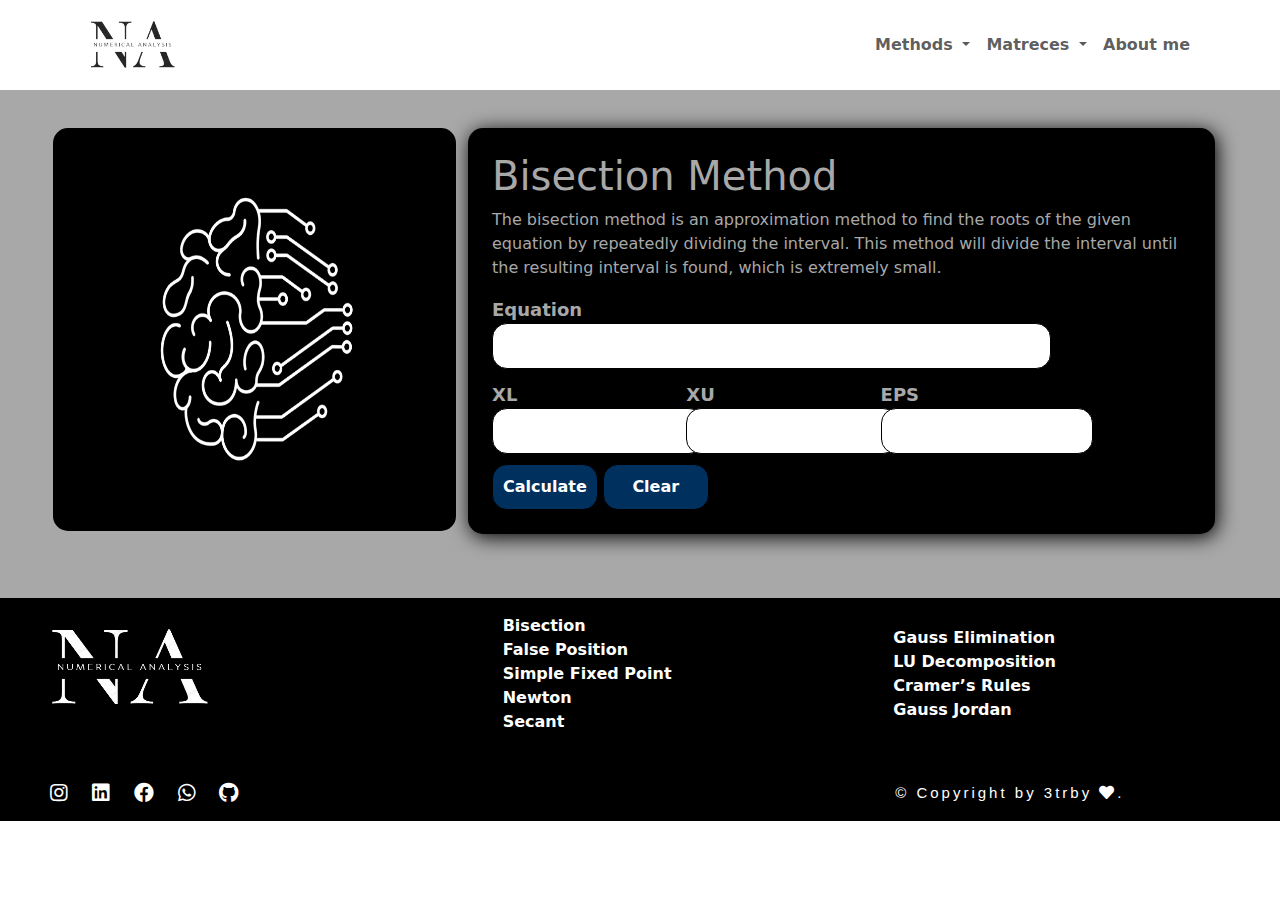
<file: Bisection.html>
<!DOCTYPE html>
<html lang="en">

<head>
  <meta charset='utf-8'>
  <meta http-equiv='X-UA-Compatible' content='IE=edge'>
  <meta name='viewport' content='width=device-width, initial-scale=1'>
  <!-- favIcon -->
  <link rel="icon" href="imgs/logo(4).png" type="image/x-icon">
  <!-- main css link -->
  <link rel="stylesheet" href="css/style.css">
  <!-- icons link-->
  <link rel="stylesheet" href="css/all.css">
  <!-- bootstrap link -->
  <link rel="stylesheet" href="css/bootstrap.min.css">
  <!-- titel for page -->
  <title>Bisection</title>
</head>

<body>

  <!-- Navbar -->

  <nav class="navbar navbar-expand-lg navbar-light py-0" id="mainNav">
    <div class="nav container ">
      <a class="navbar-brand" href="index.html"><img src="imgs/logo (3).png" alt=""></a>
      <button class="navbar-toggler navbar-toggler-right" type="button" data-bs-toggle="collapse"
        data-bs-target="#navbarResponsive" aria-controls="navbarResponsive" aria-expanded="false"
        aria-label="Toggle navigation"><span class="navbar-toggler-icon"></span></button>
      <div class="collapse navbar-collapse" id="navbarResponsive">
        <ul class="navbar-nav ms-auto my-2 my-lg-0 fw-bold">
          <li class="nav-item dropdown">
            <a class="nav-link dropdown-toggle" href="#" role="button" data-bs-toggle="dropdown" aria-expanded="false">
              Methods
            </a>
            <ul class="dropdown-menu">
              <li><a class="dropdown-item " href="Bisection.html">Bisection</a></li>
              <li>
                <hr class="dropdown-divider">
              </li>
              <li><a class="dropdown-item" href="False Position.html">False Position</a></li>
              <li>
                <hr class="dropdown-divider">
              </li>
              <li><a class="dropdown-item" href="fixed point .html">Simple Fixed Point</a></li>
              <li>
                <hr class="dropdown-divider">
              </li>
              <li><a class="dropdown-item" href="Newton.html">Newton</a></li>
              <li>
                <hr class="dropdown-divider">
              </li>
              <li><a class="dropdown-item" href="Secant Method.html">Secant</a></li>
            </ul>
          </li>
          <li class="nav-item dropdown">
            <a class="nav-link dropdown-toggle" href="#" role="button" data-bs-toggle="dropdown" aria-expanded="false">
              Matreces
            </a>
            <ul class="dropdown-menu">
              <li><a class="dropdown-item " href="gaussian-elimination.html">Gauss Elimination</a></li>
              <li>
                <hr class="dropdown-divider">
              </li>
              <li><a class="dropdown-item" href="gaussJordan.html">Gauss Jordan</a></li>
              <li>
                <hr class="dropdown-divider">
              </li>
              <li><a class="dropdown-item" href="LUdecomposition.html">Lu Decomposition</a></li>
              <li>
                <hr class="dropdown-divider">
              </li>
              <li><a class="dropdown-item" href="cramer.html">Cramer</a></li>
            </ul>
          </li>
          <li class="nav-item"><a class="nav-link" href="me.html">About me</a></li>
        </ul>
      </div>
    </div>
  </nav>

  <!-- input valus section -->

  <section class="bisectionSec">
    <div class="row w-100  justify-content-center ">
      <div class="col-sm-4" style="text-align: center;">
        <img class="bran" src="imgs/brain2.gif">
      </div>
      <div class="col-md-7 p-4 bimethod bg-black">
        <h1>Bisection Method</h1>
        <p>The bisection method is an approximation method to find the roots of the given equation by repeatedly
          dividing the interval. This method will divide the interval until the resulting interval is found,
          which is
          extremely small.</p>
        <div class="biform">
          <div class="einput">
            <label for="equation" class="equation">Equation</label>
            <input type="text" name="equation" id="equation" required>
          </div>
          <div class="row row-cols-md-3">
            <div class="col ">
              <label for="xl" id="label-xl">XL</label>
              <input class="" type="text" name="xl" id="xl" required>
            </div>
            <div class=" col">
              <label for="xu" id="label-xu">XU</label>
              <input type="text" name="xu" id="xu" required>
            </div>
            <div class="col ">
              <label for="eps" id="label-eps">EPS</label>
              <input type="text" name="esp" id="esp" required>
            </div>
          </div>
          <div class="formBtn">
            <button value="calculate" id="btn"> Calculate</button>
            <button value="Clear" id="clear">Clear</button>
          </div>
        </div>
      </div>
    </div>
  </section>

  <!-- print result section -->

  <section class="tablesec text-center" id="middle">
    <div class=" w-75 h-50   m-auto">
      <table class="table">
        <tr>
          <th>i</th>
          <th>xl</th>
          <th>f(xl)</th>
          <th>xu</th>
          <th>f(xu)</th>
          <th>xr</th>
          <th>f(xr)</th>
          <th>error</th>
        </tr>
        <tr>
          <td class="iteration">1</td>
          <td></td>
          <td></td>
          <td></td>
          <td></td>
          <td></td>
          <td></td>
          <td></td>

        </tr>
        <tr>
          <td class="iteration">2</td>
          <td></td>
          <td></td>
          <td></td>
          <td></td>
          <td></td>
          <td></td>
          <td></td>
        </tr>
        <tr>
          <td class="iteration">3</td>
          <td></td>
          <td></td>
          <td></td>
          <td></td>
          <td></td>
          <td></td>
          <td></td>
        </tr>
        <tr>
          <td class="iteration">4</td>
          <td></td>
          <td></td>
          <td></td>
          <td></td>
          <td></td>
          <td></td>
          <td></td>
        </tr>
        <tr>
          <td class="iteration">5</td>
          <td></td>
          <td></td>
          <td></td>
          <td></td>
          <td></td>
          <td></td>
          <td></td>
        </tr>
        <tr>
          <td class="iteration">6</td>
          <td></td>
          <td></td>
          <td></td>
          <td></td>
          <td></td>
          <td></td>
          <td></td>
        </tr>
        <tr>
          <td class="iteration">7</td>
          <td></td>
          <td></td>
          <td></td>
          <td></td>
          <td></td>
          <td></td>
          <td></td>
        </tr>
        <tr>
          <td class="iteration">8</td>
          <td></td>
          <td></td>
          <td></td>
          <td></td>
          <td></td>
          <td></td>
          <td></td>
        </tr>

      </table>
    </div>
    <h3 class="the-root py-5 text-black m-auto">The Root = </h3>
  </section>

  <!-- Footer -->

  <footer class="footer ">
    <div class="row m-0 fw-bold ">
      <div class="col ">
        <a href="index.html"><img src="imgs/logo(4).png" class="NAimg "></a>
      </div>
      <div class="col-8">
        <div class="row m-0 align-items-center">
          <div class="col p-3 ms-5">
            <p class="desc">
              <a href="Bisection.html">Bisection</a><br>
              <a href="False Position.html">False Position</a><br>
              <a href="fixed point .html">Simple Fixed Point</a><br>
              <a href="Newton.html">Newton</a><br>
              <a href="Secant Method.html">Secant</a>
            </p>
          </div>
          <div class="col p-3">
            <p class="desc">
              <a href="gaussian-elimination.html">Gauss Elimination</a><br>
              <a href="LUdecomposition.html">LU Decomposition</a><br>
              <a href="cramer.html">Cramer’s Rules</a><br>
              <a href="gaussJordan.html">Gauss Jordan</a><br>
            </p>
          </div>
        </div>
      </div>
    </div>
  </footer>

  <!-- copyright  -->

  <div class="footer-section">
    <div class="container2">
      <div class="all-footer">

        <div class="footer-copyright row m-0 align-items-center justify-content-evenly">
          
          <div class="col social-links">
            <a href="https://www.instagram.com/mahmoud66__?utm_source=qr"><i class="fab fa-instagram"></i></a>
            <a
              href="https://www.linkedin.com/in/mahmoud-alatrby-296777254?utm_source=share&utm_campaign=share_via&utm_content=profile&utm_medium=ios_app"><i
                class="fab fa-linkedin"></i></a>
            <a href="https://www.facebook.com/malatrbi.uwk?mibextid=LQQJ4d"><i class="fab fa-facebook"></i></a>
            <a href="https://wa.me/message/YWHLDTZZXFK3M1?src=qr"><i class="fab fa-whatsapp"></i></a>
            <a href="https://github.com/mahmoudalatrbi"><i class="fab fa-github"></i></a>
          </div>

          <div class="col copyright">

            © Copyright by

            <a href="tel:01069555970">
              3trby <i class="fa fa-heart"></i>.
            </a>

          </div>
        </div>
      </div>
    </div>
  </div>


  <!-- scripts links -->

  <script src="js/bootstrap.bundle.min.js"></script>
  <script src='js/jquery-3.6.4.min.js'></script>
  <script src='Bisection_method.js'></script>
</body>

</html>
</file>
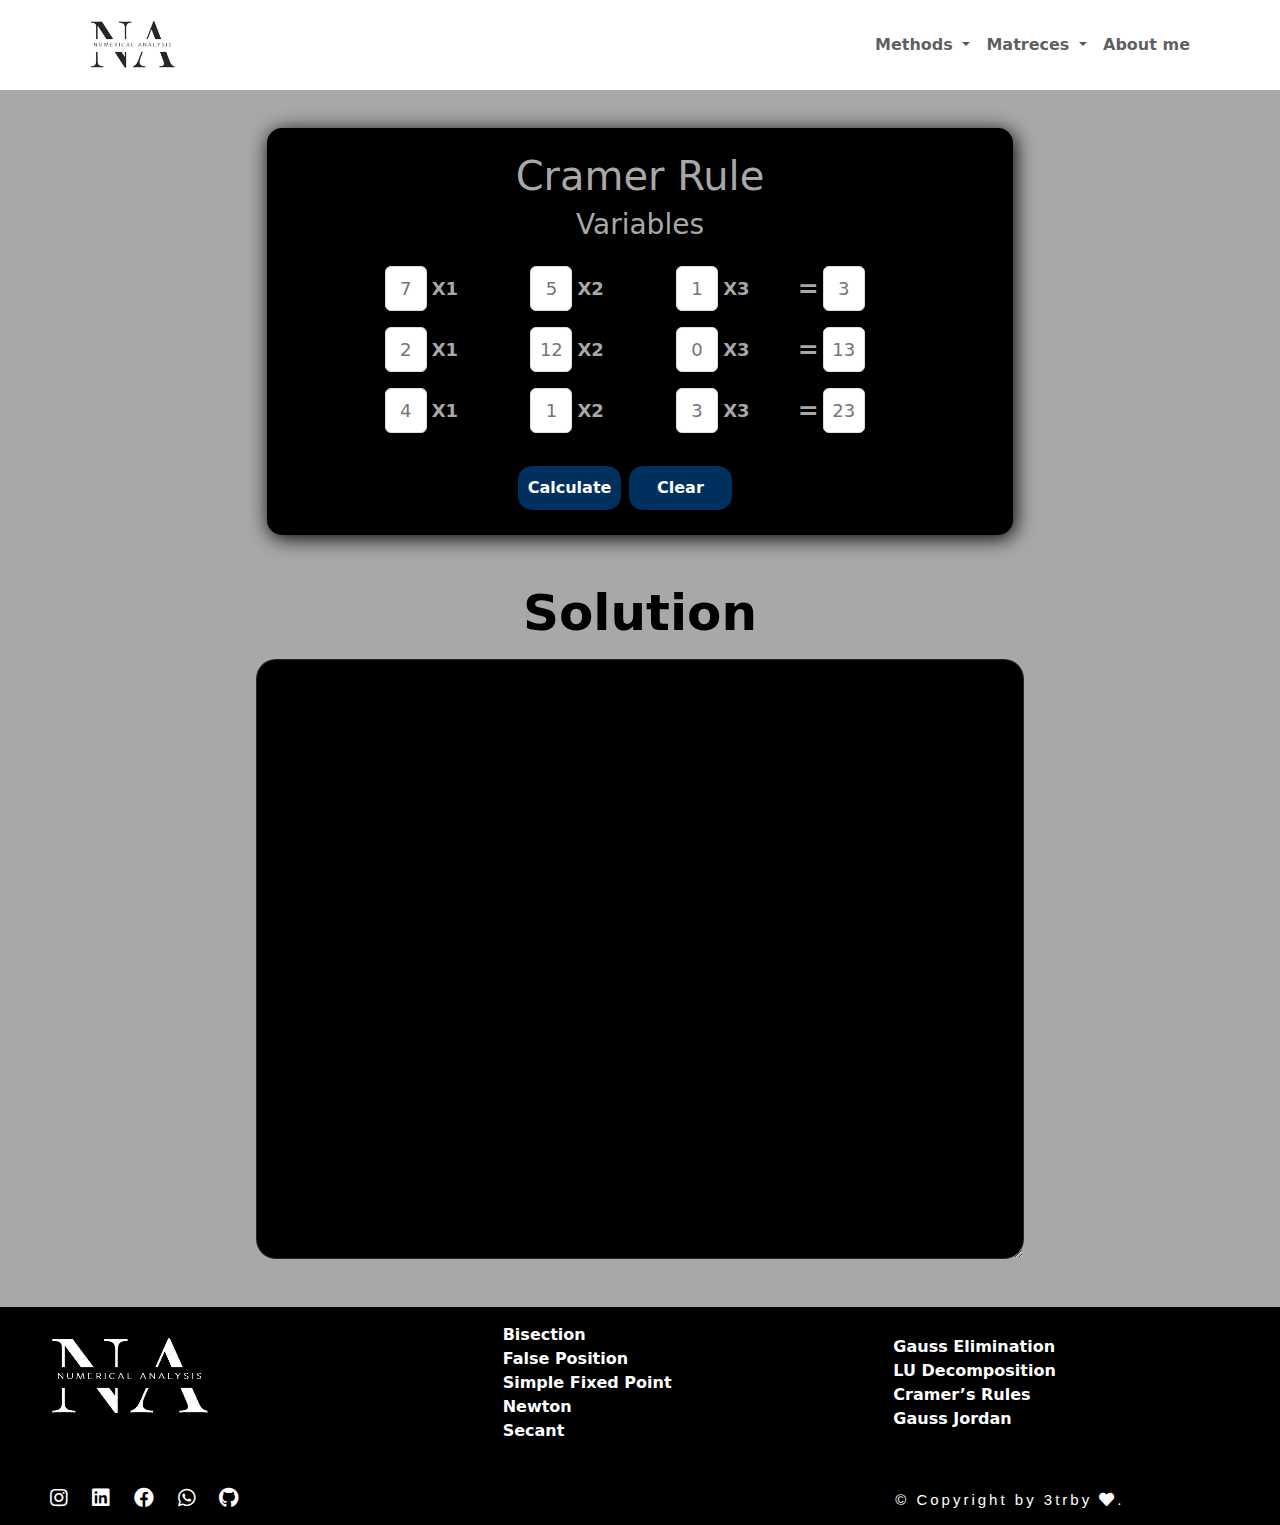
<file: cramer.html>
<html>

<head>
    <meta charset='utf-8'>
    <meta http-equiv='X-UA-Compatible' content='IE=edge'>
    <meta name='viewport' content='width=device-width, initial-scale=1'>
    <!-- favIcon -->
    <link rel="icon" href="imgs/logo(4).png" type="image/x-icon">
    <!-- main css link -->
    <link rel="stylesheet" href="css/style.css">
    <!-- icons link-->
    <link rel="stylesheet" href="css/all.css">
    <!-- bootstrap link -->
    <link rel="stylesheet" href="css/bootstrap.min.css">
    <!-- titel for page -->
    <title>Cramer</title>
</head>

<body>

    <!-- Navbar -->

    <nav class="navbar navbar-expand-lg navbar-light py-0" id="mainNav">
        <div class="nav container ">
          <a class="navbar-brand" href="index.html"><img src="imgs/logo (3).png" alt=""></a>
          <button class="navbar-toggler navbar-toggler-right" type="button" data-bs-toggle="collapse"
            data-bs-target="#navbarResponsive" aria-controls="navbarResponsive" aria-expanded="false"
            aria-label="Toggle navigation"><span class="navbar-toggler-icon"></span></button>
          <div class="collapse navbar-collapse" id="navbarResponsive">
            <ul class="navbar-nav ms-auto my-2 my-lg-0 fw-bold">
              <li class="nav-item dropdown">
                <a class="nav-link dropdown-toggle" href="#" role="button" data-bs-toggle="dropdown" aria-expanded="false">
                  Methods
                </a>
                <ul class="dropdown-menu">
                  <li><a class="dropdown-item " href="Bisection.html">Bisection</a></li>
                  <li>
                    <hr class="dropdown-divider">
                  </li>
                  <li><a class="dropdown-item" href="False Position.html">False Position</a></li>
                  <li>
                    <hr class="dropdown-divider">
                  </li>
                  <li><a class="dropdown-item" href="fixed point .html">Simple Fixed Point</a></li>
                  <li>
                    <hr class="dropdown-divider">
                  </li>
                  <li><a class="dropdown-item" href="Newton.html">Newton</a></li>
                  <li>
                    <hr class="dropdown-divider">
                  </li>
                  <li><a class="dropdown-item" href="Secant Method.html">Secant</a></li>
                </ul>
              </li>
              <li class="nav-item dropdown">
                <a class="nav-link dropdown-toggle" href="#" role="button" data-bs-toggle="dropdown" aria-expanded="false">
                  Matreces
                </a>
                <ul class="dropdown-menu">
                  <li><a class="dropdown-item " href="gaussian-elimination.html">Gauss Elimination</a></li>
                  <li>
                    <hr class="dropdown-divider">
                  </li>
                  <li><a class="dropdown-item" href="gaussJordan.html">Gauss Jordan</a></li>
                  <li>
                    <hr class="dropdown-divider">
                  </li>
                  <li><a class="dropdown-item" href="LUdecomposition.html">Lu Decomposition</a></li>
                  <li>
                    <hr class="dropdown-divider">
                  </li>
                  <li><a class="dropdown-item" href="cramer.html">Cramer</a></li>
                </ul>
              </li>
              <li class="nav-item"><a class="nav-link" href="me.html">About me</a></li>
            </ul>
          </div>
        </div>
      </nav>    

    <!-- input values section -->

    <section class="bisectionSec pb-5" id="container">
        <div class="col-md-7 p-4  bimethod bg-black m-auto text-center">
            <h1>Cramer Rule</h1>
            <h3>Variables</h3>
            <div class="biform mt-4 m-auto">
                <form id="master">
                    <div class="row  mb-3 row-cols-md-4 align-items-center">
                        <div class="col ginput">
                            <input id="a00" class="" placeholder="7">
                            <label>X1</label>
                        </div>
                        <div class="col ginput">
                            <input id="a01" class="" placeholder="5">
                            <label>X2</label>
                        </div>
                        <div class="col ginput">
                            <input id="a02" class="" placeholder="1">
                            <label>X3</label>
                        </div>
                        <div class="col ginput">
                            <div class="ediv d-flex  align-items-center">
                                <label>=</label>
                                <input id="a03" placeholder="3">
                            </div>
                        </div>
                    </div>
                    <div class="row  mb-3 row-cols-md-4 align-items-center">
                        <div class="col ginput">
                            <input id="a10" class="" placeholder="2">
                            <label>X1</label>
                        </div>
                        <div class="col ginput">
                            <input id="a11" class="" placeholder="12">
                            <label>X2</label>
                        </div>
                        <div class="col ginput">
                            <input id="a12" class="" placeholder="0">
                            <label>X3</label>
                        </div>
                        <div class="col ginput">
                            <div class="ediv d-flex  align-items-center">
                                <label>=</label>
                                <input id="a13" placeholder="13">
                            </div>
                        </div>
                    </div>
                    <div class="row  mb-3 row-cols-md-4 align-items-center">
                        <div class="col ginput">

                            <input id="a20" class="" placeholder="4">
                            <label>X1</label>
                        </div>
                        <div class="col ginput">
                            <input id="a21" class="" placeholder="1">
                            <label>X2</label>
                        </div>
                        <div class="col ginput">
                            <input id="a22" class="" placeholder="3">
                            <label>X3</label>
                        </div>
                        <div class="col ginput">
                            <div class="ediv d-flex  align-items-center">
                                <label>=</label>
                                <input id="a23" placeholder="23">
                            </div>
                        </div>
                    </div>
                </form>
                <div id="masterMethod" class="formBtn pt-3">
                    <button onclick="setup(2)" id="cramersRuleBtn" class="button">Calculate</button>
                    <button value="Clear" id="clear">Clear</button>
                </div>
            </div>
        </div>
    </section>

    <!-- print result section -->

    <section class="tablesec  pb-5 m-auto fw-bold">
        <h1 class="solution text-black text-center mb-3">Solution</h1>
        <textarea disabled id="resultText" class="soldiv bg-black "></textarea>
    </section>

    <!-- footer -->

    <footer class="footer ">
        <div class="row m-0 fw-bold ">
            <div class="col ">
                <a href="index.html"><img src="imgs/logo(4).png" class="NAimg "></a>
            </div>
            <div class="col-8">
                <div class="row m-0 align-items-center">
                    <div class="col p-3 ms-5">
                        <p class="desc">
                            <a href="Bisection.html">Bisection</a><br>
                            <a href="False Position.html">False Position</a><br>
                            <a href="fixed point .html">Simple Fixed Point</a><br>
                            <a href="Newton.html">Newton</a><br>
                            <a href="Secant Method.html">Secant</a>
                        </p>
                    </div>
                    <div class="col p-3">
                        <p class="desc">
                            <a href="gaussian-elimination.html">Gauss Elimination</a><br>
                            <a href="LUdecomposition.html">LU Decomposition</a><br>
                            <a href="cramer.html">Cramer’s Rules</a><br>
                            <a href="gaussJordan.html">Gauss Jordan</a><br>
                        </p>
                    </div>
                </div>
            </div>
        </div>
    </footer>

<!-- copyright  -->

<div class="footer-section">
    <div class="container2">
      <div class="all-footer">

        <div class="footer-copyright row m-0 align-items-center justify-content-evenly">
          
          <div class="col social-links">
            <a href="https://www.instagram.com/mahmoud66__?utm_source=qr"><i class="fab fa-instagram"></i></a>
            <a
              href="https://www.linkedin.com/in/mahmoud-alatrby-296777254?utm_source=share&utm_campaign=share_via&utm_content=profile&utm_medium=ios_app"><i
                class="fab fa-linkedin"></i></a>
            <a href="https://www.facebook.com/malatrbi.uwk?mibextid=LQQJ4d"><i class="fab fa-facebook"></i></a>
            <a href="https://wa.me/message/YWHLDTZZXFK3M1?src=qr"><i class="fab fa-whatsapp"></i></a>
            <a href="https://github.com/mahmoudalatrbi"><i class="fab fa-github"></i></a>
          </div>

          <div class="col copyright">

            © Copyright by

            <a href="tel:01069555970">
              3trby <i class="fa fa-heart"></i>.
            </a>

          </div>
        </div>
      </div>
    </div>
  </div>

    <!-- scripts links -->

    <script src="js/bootstrap.bundle.min.js"></script>
    <script src="js/jquery-3.6.4.min.js"></script>
    <script src="math.js"></script>
    <script src="js/main.js"></script>

</body>

</html>
</file>
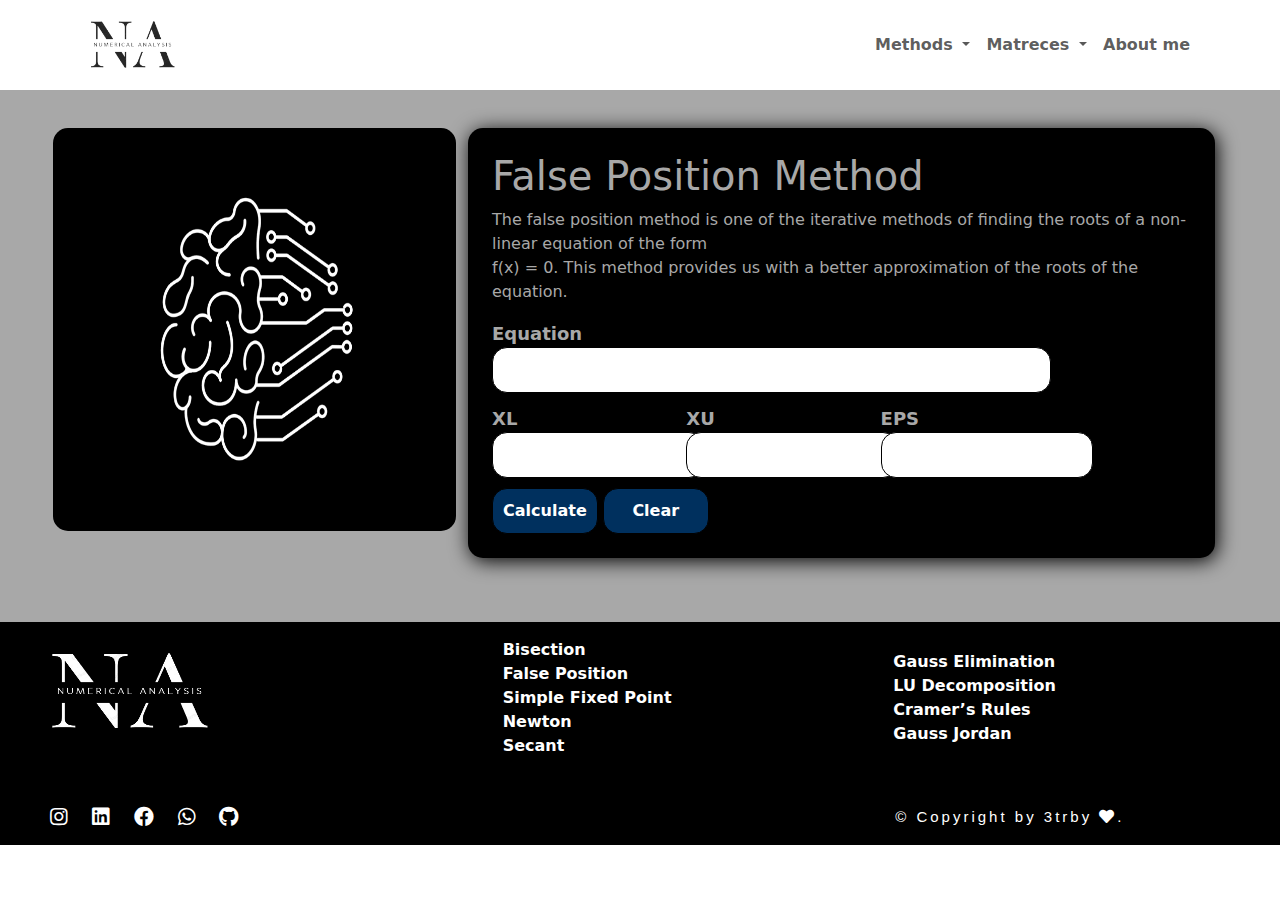
<file: False Position.html>
<!DOCTYPE html>
<html>

<head>
    <meta charset='utf-8'>
    <meta http-equiv='X-UA-Compatible' content='IE=edge'>
    <meta name='viewport' content='width=device-width, initial-scale=1'>
    <!-- favIcon -->
    <link rel="icon" href="imgs/logo(4).png" type="image/x-icon">
    <!-- main css file -->
    <link rel="stylesheet" href="css/style.css">
    <!-- icon file -->
    <link rel="stylesheet" href="css/all.css">
    <!-- bootstrap file -->
    <link rel="stylesheet" href="css/bootstrap.min.css">
    <!-- page titel -->
    <title>False Position</title>
</head>

<body>

    <!-- Navbar -->

    <nav class="navbar navbar-expand-lg navbar-light py-0" id="mainNav">
        <div class="nav container ">
          <a class="navbar-brand" href="index.html"><img src="imgs/logo (3).png" alt=""></a>
          <button class="navbar-toggler navbar-toggler-right" type="button" data-bs-toggle="collapse"
            data-bs-target="#navbarResponsive" aria-controls="navbarResponsive" aria-expanded="false"
            aria-label="Toggle navigation"><span class="navbar-toggler-icon"></span></button>
          <div class="collapse navbar-collapse" id="navbarResponsive">
            <ul class="navbar-nav ms-auto my-2 my-lg-0 fw-bold">
              <li class="nav-item dropdown">
                <a class="nav-link dropdown-toggle" href="#" role="button" data-bs-toggle="dropdown" aria-expanded="false">
                  Methods
                </a>
                <ul class="dropdown-menu">
                  <li><a class="dropdown-item " href="Bisection.html">Bisection</a></li>
                  <li>
                    <hr class="dropdown-divider">
                  </li>
                  <li><a class="dropdown-item" href="False Position.html">False Position</a></li>
                  <li>
                    <hr class="dropdown-divider">
                  </li>
                  <li><a class="dropdown-item" href="fixed point .html">Simple Fixed Point</a></li>
                  <li>
                    <hr class="dropdown-divider">
                  </li>
                  <li><a class="dropdown-item" href="Newton.html">Newton</a></li>
                  <li>
                    <hr class="dropdown-divider">
                  </li>
                  <li><a class="dropdown-item" href="Secant Method.html">Secant</a></li>
                </ul>
              </li>
              <li class="nav-item dropdown">
                <a class="nav-link dropdown-toggle" href="#" role="button" data-bs-toggle="dropdown" aria-expanded="false">
                  Matreces
                </a>
                <ul class="dropdown-menu">
                  <li><a class="dropdown-item " href="gaussian-elimination.html">Gauss Elimination</a></li>
                  <li>
                    <hr class="dropdown-divider">
                  </li>
                  <li><a class="dropdown-item" href="gaussJordan.html">Gauss Jordan</a></li>
                  <li>
                    <hr class="dropdown-divider">
                  </li>
                  <li><a class="dropdown-item" href="LUdecomposition.html">Lu Decomposition</a></li>
                  <li>
                    <hr class="dropdown-divider">
                  </li>
                  <li><a class="dropdown-item" href="cramer.html">Cramer</a></li>
                </ul>
              </li>
              <li class="nav-item"><a class="nav-link" href="me.html">About me</a></li>
            </ul>
          </div>
        </div>
      </nav>    

    <!-- input values section -->

    <section class="bisectionSec">
        <div class="row w-100 justify-content-center ">
            <div class="col-sm-4">
                <img class="bran" src="imgs/brain2.gif">
            </div>
            <div class="col-md-7 p-4 bimethod bg-black justify-content-center">
                <h1>False Position Method</h1>
                <p>The false position method is one of the iterative methods of finding the roots of a non-linear
                    equation of the form <br>
                    f(x) = 0. This method provides us with a better approximation of the roots of the equation.</p>
                <div class="biform">
                    <div class="einput">
                        <label for="equation" class="equation">Equation</label>
                        <input type="text" name="equation" id="equation" required>
                    </div>
                    <div class="row row-cols-md-3">
                        <div class="col ">
                            <label for="xl" id="label-xl">XL</label>
                            <input class="" type="text" name="xl" id="xl" required>
                        </div>
                        <div class=" col">
                            <label for="xu" id="label-xu">XU</label>
                            <input type="text" name="xu" id="xu" required>
                        </div>
                        <div class="col ">
                            <label for="eps" id="label-eps">EPS</label>
                            <input type="text" name="esp" id="esp" required>
                        </div>
                    </div>
                    <div class="formBtn">
                        <button value="calculate" id="btn"> Calculate</button>
                        <button value="Clear" id="clear">Clear</button>
                    </div>
                </div>
            </div>
        </div>
    </section>

    <!-- print result section -->

    <section class="tablesec text-center" id="middle">
        <div class=" w-75 h-50   m-auto">
            <table class="table">
                <tr>
                    <th>i</th>
                    <th>xl</th>
                    <th>f(xl)</th>
                    <th>xu</th>
                    <th>f(xu)</th>
                    <th>xr</th>
                    <th>f(xr)</th>
                    <th>error</th>
                </tr>
                <tr>
                    <td class="iteration">1</td>
                    <td></td>
                    <td></td>
                    <td></td>
                    <td></td>
                    <td></td>
                    <td></td>
                    <td></td>
                </tr>
                <tr>
                    <td class="iteration">2</td>
                    <td></td>
                    <td></td>
                    <td></td>
                    <td></td>
                    <td></td>
                    <td></td>
                    <td></td>
                </tr>
                <tr>
                    <td class="iteration">3</td>
                    <td></td>
                    <td></td>
                    <td></td>
                    <td></td>
                    <td></td>
                    <td></td>
                    <td></td>
                </tr>
                <tr>
                    <td class="iteration">4</td>
                    <td></td>
                    <td></td>
                    <td></td>
                    <td></td>
                    <td></td>
                    <td></td>
                    <td></td>
                </tr>
                <tr>
                    <td class="iteration">5</td>
                    <td></td>
                    <td></td>
                    <td></td>
                    <td></td>
                    <td></td>
                    <td></td>
                    <td></td>
                </tr>
                <tr>
                    <td class="iteration">6</td>
                    <td></td>
                    <td></td>
                    <td></td>
                    <td></td>
                    <td></td>
                    <td></td>
                    <td></td>
                </tr>
                <tr>
                    <td class="iteration">7</td>
                    <td></td>
                    <td></td>
                    <td></td>
                    <td></td>
                    <td></td>
                    <td></td>
                    <td></td>
                </tr>
                <tr>
                    <td class="iteration">8</td>
                    <td></td>
                    <td></td>
                    <td></td>
                    <td></td>
                    <td></td>
                    <td></td>
                    <td></td>
                </tr>
            </table>
        </div>
        <h3 class="the-root py-5 text-black m-auto">The Root = </h3>
    </section>

    <!-- Footer -->

    <footer class="footer ">
        <div class="row m-0 fw-bold ">
            <div class="col ">
                <a href="index.html"><img src="imgs/logo(4).png" class="NAimg "></a>
            </div>
            <div class="col-8">
                <div class="row m-0 align-items-center">
                    <div class="col p-3 ms-5">
                        <p class="desc">
                            <a href="Bisection.html">Bisection</a><br>
                            <a href="False Position.html">False Position</a><br>
                            <a href="fixed point .html">Simple Fixed Point</a><br>
                            <a href="Newton.html">Newton</a><br>
                            <a href="Secant Method.html">Secant</a>
                        </p>
                    </div>
                    <div class="col p-3">
                        <p class="desc">
                            <a href="gaussian-elimination.html">Gauss Elimination</a><br>
                            <a href="LUdecomposition.html">LU Decomposition</a><br>
                            <a href="cramer.html">Cramer’s Rules</a><br>
                            <a href="gaussJordan.html">Gauss Jordan</a><br>
                        </p>
                    </div>

                </div>
            </div>
        </div>
    </footer>

<!-- copyright  -->

<div class="footer-section">
    <div class="container2">
      <div class="all-footer">

        <div class="footer-copyright row m-0 align-items-center justify-content-evenly">
          
          <div class="col social-links">
            <a href="https://www.instagram.com/mahmoud66__?utm_source=qr"><i class="fab fa-instagram"></i></a>
            <a
              href="https://www.linkedin.com/in/mahmoud-alatrby-296777254?utm_source=share&utm_campaign=share_via&utm_content=profile&utm_medium=ios_app"><i
                class="fab fa-linkedin"></i></a>
            <a href="https://www.facebook.com/malatrbi.uwk?mibextid=LQQJ4d"><i class="fab fa-facebook"></i></a>
            <a href="https://wa.me/message/YWHLDTZZXFK3M1?src=qr"><i class="fab fa-whatsapp"></i></a>
            <a href="https://github.com/mahmoudalatrbi"><i class="fab fa-github"></i></a>
          </div>

          <div class="col copyright">

            © Copyright by

            <a href="tel:01069555970">
              3trby <i class="fa fa-heart"></i>.
            </a>

          </div>
        </div>
      </div>
    </div>
  </div>

    <!-- scripts link -->

    <script src="js/bootstrap.bundle.min.js"></script>
    <script src='js/jquery-3.6.4.min.js'></script>
    <script src='math.js'></script>
    <script src='FalsePosition.js'></script>
</body>

</html>
</file>
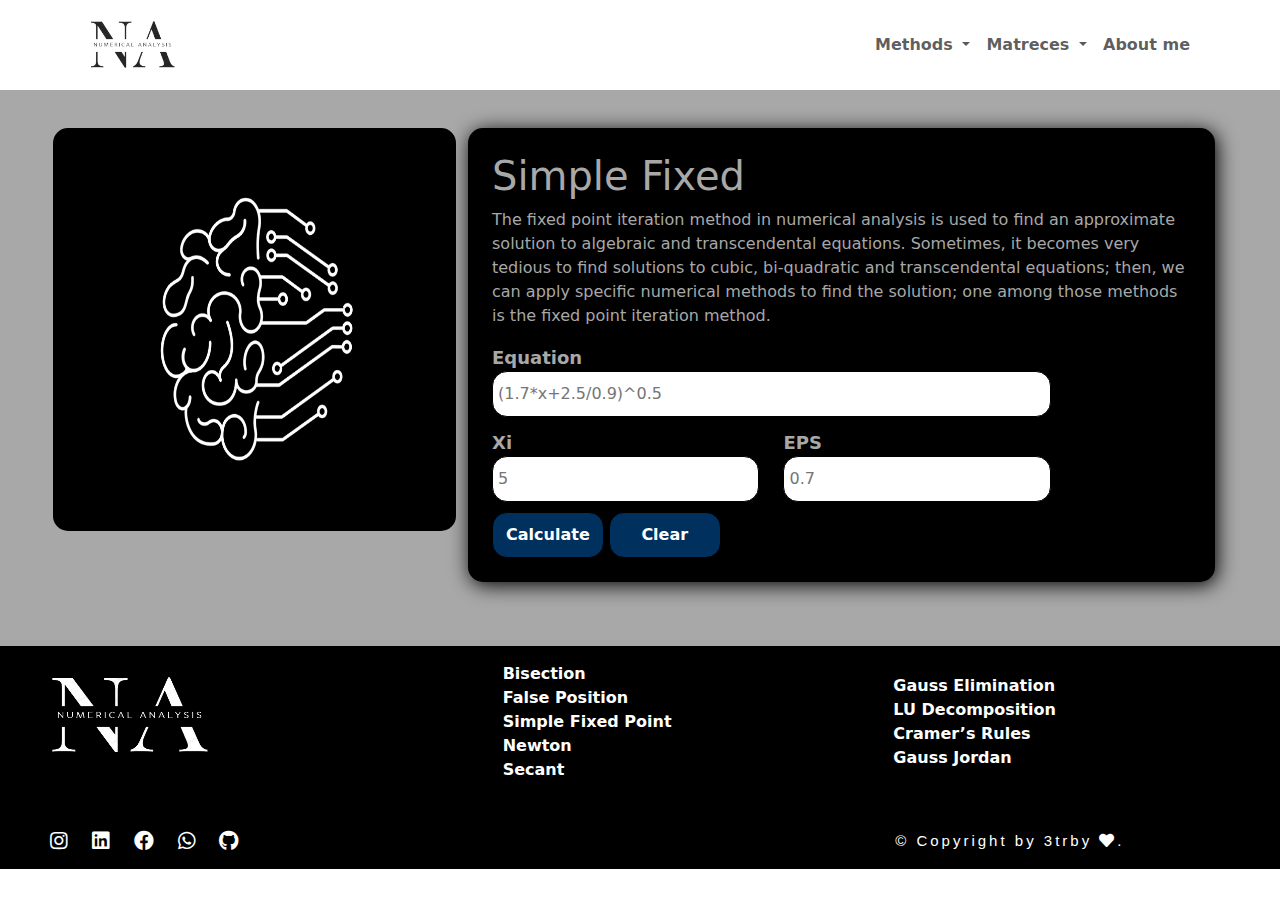
<file: fixed point .html>
<!DOCTYPE html>
<html lang="en">

<head>
  <meta charset='utf-8'>
  <meta http-equiv='X-UA-Compatible' content='IE=edge'>
  <meta name='viewport' content='width=device-width, initial-scale=1'>
  <!-- favIcon -->
  <link rel="icon" href="imgs/logo(4).png" type="image/x-icon">
  <!-- main css file -->
  <link rel="stylesheet" href="css/style.css">
  <!-- icon file -->
  <link rel="stylesheet" href="css/all.css">
  <!-- bootstrap file -->
  <link rel="stylesheet" href="css/bootstrap.min.css">
  <!-- titel for page -->
  <title>Simple Fixed</title>
</head>

<body>

   <!-- Navbar -->

   <nav class="navbar navbar-expand-lg navbar-light py-0" id="mainNav">
    <div class="nav container ">
      <a class="navbar-brand" href="index.html"><img src="imgs/logo (3).png" alt=""></a>
      <button class="navbar-toggler navbar-toggler-right" type="button" data-bs-toggle="collapse"
        data-bs-target="#navbarResponsive" aria-controls="navbarResponsive" aria-expanded="false"
        aria-label="Toggle navigation"><span class="navbar-toggler-icon"></span></button>
      <div class="collapse navbar-collapse" id="navbarResponsive">
        <ul class="navbar-nav ms-auto my-2 my-lg-0 fw-bold">
          <li class="nav-item dropdown">
            <a class="nav-link dropdown-toggle" href="#" role="button" data-bs-toggle="dropdown" aria-expanded="false">
              Methods
            </a>
            <ul class="dropdown-menu">
              <li><a class="dropdown-item " href="Bisection.html">Bisection</a></li>
              <li>
                <hr class="dropdown-divider">
              </li>
              <li><a class="dropdown-item" href="False Position.html">False Position</a></li>
              <li>
                <hr class="dropdown-divider">
              </li>
              <li><a class="dropdown-item" href="fixed point .html">Simple Fixed Point</a></li>
              <li>
                <hr class="dropdown-divider">
              </li>
              <li><a class="dropdown-item" href="Newton.html">Newton</a></li>
              <li>
                <hr class="dropdown-divider">
              </li>
              <li><a class="dropdown-item" href="Secant Method.html">Secant</a></li>
            </ul>
          </li>
          <li class="nav-item dropdown">
            <a class="nav-link dropdown-toggle" href="#" role="button" data-bs-toggle="dropdown" aria-expanded="false">
              Matreces
            </a>
            <ul class="dropdown-menu">
              <li><a class="dropdown-item " href="gaussian-elimination.html">Gauss Elimination</a></li>
              <li>
                <hr class="dropdown-divider">
              </li>
              <li><a class="dropdown-item" href="gaussJordan.html">Gauss Jordan</a></li>
              <li>
                <hr class="dropdown-divider">
              </li>
              <li><a class="dropdown-item" href="LUdecomposition.html">Lu Decomposition</a></li>
              <li>
                <hr class="dropdown-divider">
              </li>
              <li><a class="dropdown-item" href="cramer.html">Cramer</a></li>
            </ul>
          </li>
          <li class="nav-item"><a class="nav-link" href="me.html">About me</a></li>
        </ul>
      </div>
    </div>
  </nav>

  <!-- input values section -->

  <section class="bisectionSec">
    <div class="row w-100 justify-content-center ">
      <div class="col-sm-4">
        <img class="bran" src="imgs/brain2.gif">
      </div>
      <div class="col-md-7 p-4 bimethod bg-black justify-content-center">
        <h1>Simple Fixed</h1>
        <p>The fixed point iteration method in numerical analysis is used to find an approximate solution
          to algebraic and transcendental equations. Sometimes, it becomes very tedious to find solutions to
          cubic, bi-quadratic and transcendental equations; then, we can apply specific numerical methods to find
          the solution; one among those methods is the fixed point iteration method.</p>
        <div class="biform">
          <div class="einput">
            <label for="equation" class="equation">Equation</label>
            <input type="text" name="equation" id="equation" placeholder="(1.7*x+2.5/0.9)^0.5" required>
          </div>
          <div class="row ">
            <div class="col fixedform">
              <label for="xi" id="label-xi" >Xi</label>
              <input type="text" name="xi" id="xi" placeholder="5" required>
            </div>
            <div class="col fixedform">
              <label for="esp" id="label-esp">EPS</label>
              <input type="text" name="esp" id="esp" placeholder="0.7" required>
            </div>
            <div class="formBtn">
              <button value="calculate" id="btn"> Calculate</button>
              <button value="Clear" id="clear"> Clear</button>
            </div>
          </div>
        </div>
      </div>
    </div>

    <!-- print result section -->

    <section class="tablesec text-center " id="middle">
      <div class=" w-75 h-50 m-auto">
        <table class="table">
          <tr>
            <th>i</th>
            <th>xi</th>
            <th>f(xi)</th>
            <th>error</th>
          </tr>
          <tr>
            <td>1</td>
            <td></td>
            <td></td>
            <td></td>
            <td></td>
          </tr>
          <tr>
            <td>2</td>
            <td></td>
            <td></td>
            <td></td>
            <td></td>
          </tr>
          <tr>
            <td>3</td>
            <td></td>
            <td></td>
            <td></td>
            <td></td>
          </tr>
          <tr>
            <td>4</td>
            <td></td>
            <td></td>
            <td></td>
            <td></td>
          </tr>
          <tr>
            <td>5</td>
            <td></td>
            <td></td>
            <td></td>
            <td></td>
          </tr>
          <tr>
            <td>6</td>
            <td></td>
            <td></td>
            <td></td>
            <td></td>
          </tr>
          <tr>
            <td>7</td>
            <td></td>
            <td></td>
            <td></td>
            <td></td>
          </tr>
          <tr>
            <td>8</td>
            <td></td>
            <td></td>
            <td></td>
            <td></td>
          </tr>
        </table>
      </div>
      <h3 class="the-root py-5 text-black m-auto">The Root = </h3>
    </section>

    <!-- Footer -->

    <footer class="footer ">
      <div class="row m-0 fw-bold ">
        <div class="col ">
          <a href="index.html"><img src="imgs/logo(4).png" class="NAimg "></a>
        </div>
        <div class="col-8">
          <div class="row m-0 align-items-center">
            <div class="col p-3 ms-5">
              <p class="desc">
                <a href="Bisection.html">Bisection</a><br>
                <a href="False Position.html">False Position</a><br>
                <a href="fixed point .html">Simple Fixed Point</a><br>
                <a href="Newton.html">Newton</a><br>
                <a href="Secant Method.html">Secant</a>
              </p>
            </div>
            <div class="col p-3">
              <p class="desc">
                <a href="gaussian-elimination.html">Gauss Elimination</a><br>
                <a href="LUdecomposition.html">LU Decomposition</a><br>
                <a href="cramer.html">Cramer’s Rules</a><br>
                <a href="gaussJordan.html">Gauss Jordan</a><br>
              </p>
            </div>
          </div>
        </div>
      </div>
    </footer>

<!-- copyright  -->

<div class="footer-section">
  <div class="container2">
    <div class="all-footer">

      <div class="footer-copyright row m-0 align-items-center justify-content-evenly">
        
        <div class="col social-links">
          <a href="https://www.instagram.com/mahmoud66__?utm_source=qr"><i class="fab fa-instagram"></i></a>
          <a
            href="https://www.linkedin.com/in/mahmoud-alatrby-296777254?utm_source=share&utm_campaign=share_via&utm_content=profile&utm_medium=ios_app"><i
              class="fab fa-linkedin"></i></a>
          <a href="https://www.facebook.com/malatrbi.uwk?mibextid=LQQJ4d"><i class="fab fa-facebook"></i></a>
          <a href="https://wa.me/message/YWHLDTZZXFK3M1?src=qr"><i class="fab fa-whatsapp"></i></a>
          <a href="https://github.com/mahmoudalatrbi"><i class="fab fa-github"></i></a>
        </div>

        <div class="col copyright">

          © Copyright by

          <a href="tel:01069555970">
            3trby <i class="fa fa-heart"></i>.
          </a>

        </div>
      </div>
    </div>
  </div>
</div>

    <!-- scripts link -->

    <script src="js/bootstrap.bundle.min.js"></script>
    <script src='js/jquery-3.6.4.min.js'></script>
    <script src="fixedpoint.js"></script>
    <script src="math.js"></script>
</body>

</html>
</file>
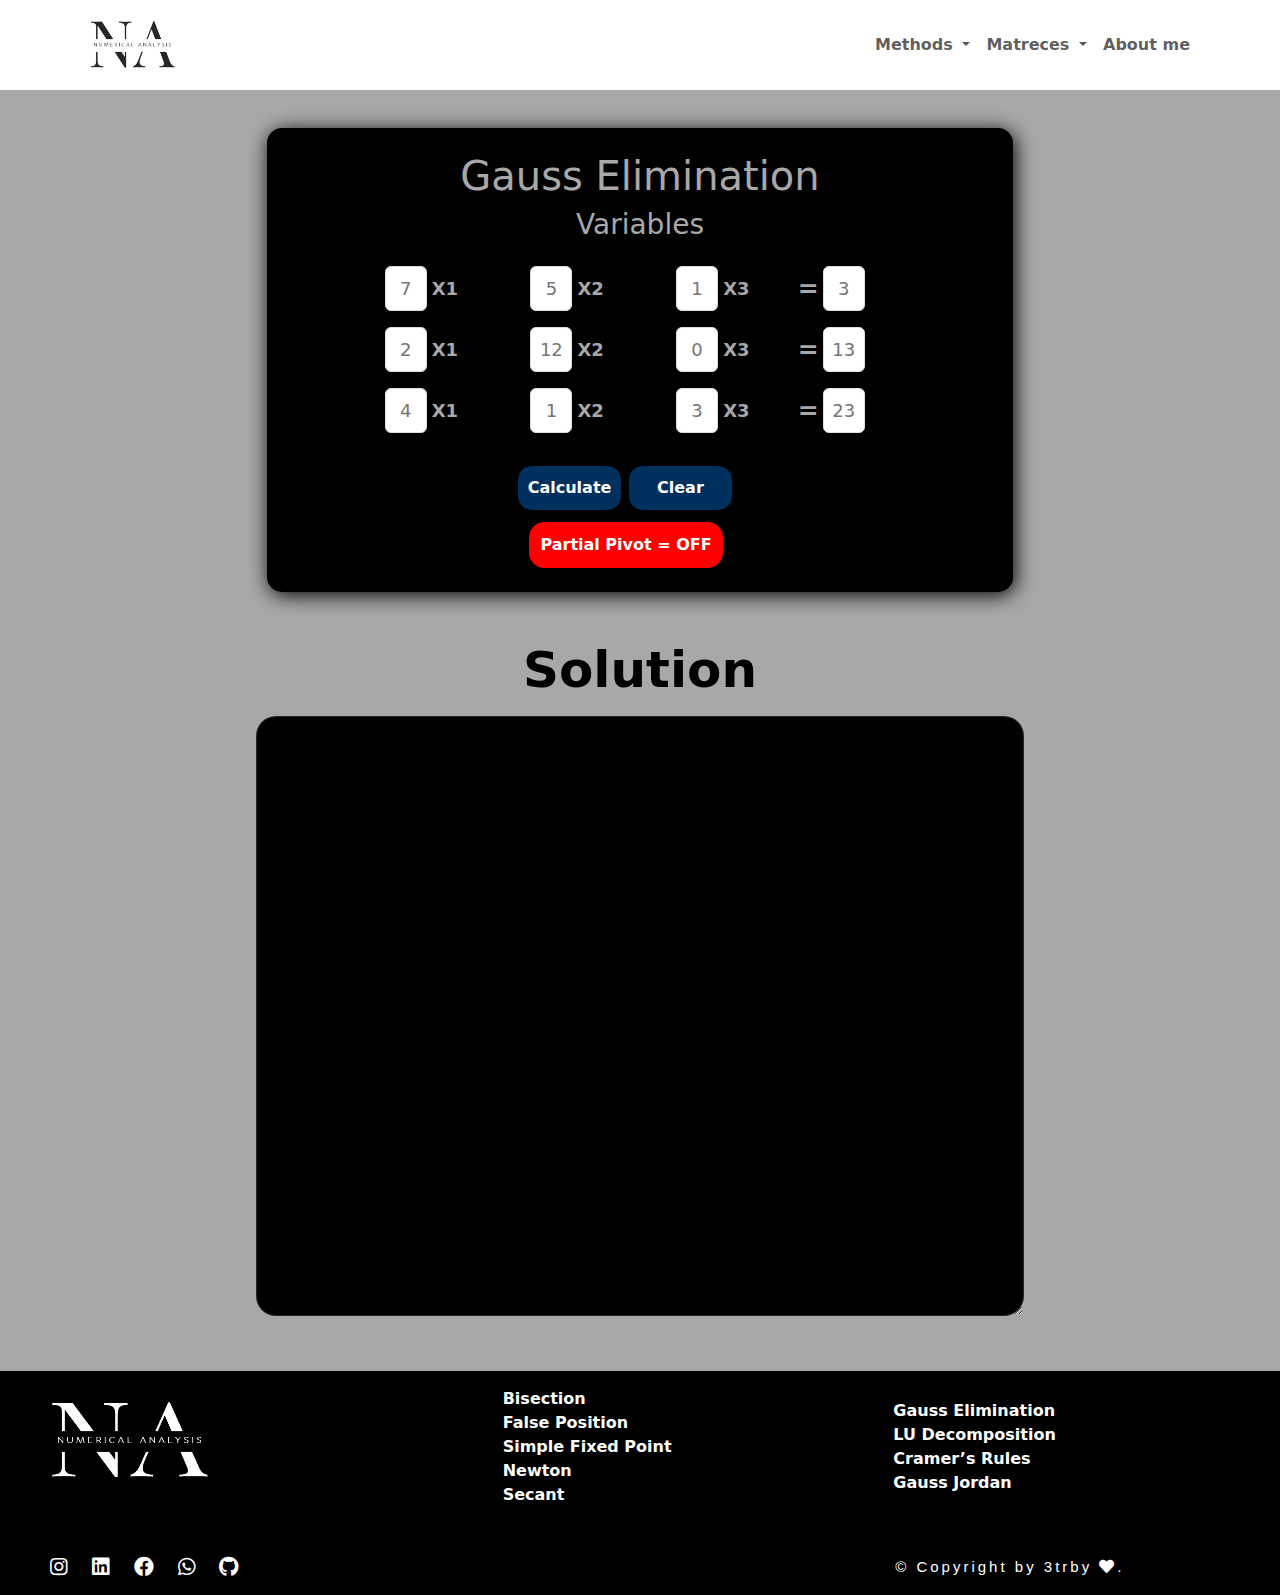
<file: gaussian-elimination.html>
<!DOCTYPE html>
<html lang="en">

<head>
    <meta charset='utf-8'>
    <meta http-equiv='X-UA-Compatible' content='IE=edge'>
    <meta name='viewport' content='width=device-width, initial-scale=1'>
    <!-- favIcon -->
    <link rel="icon" href="imgs/logo(4).png" type="image/x-icon">
    <!-- main css link -->
    <link rel="stylesheet" href="css/style.css">
    <!-- icons link-->
    <link rel="stylesheet" href="css/all.css">
    <!-- bootstrap link -->
    <link rel="stylesheet" href="css/bootstrap.min.css">
    <!-- titel for page -->
    <title>Gaussian Elimination</title>
</head>

<body>

   <!-- Navbar -->

   <nav class="navbar navbar-expand-lg navbar-light py-0" id="mainNav">
    <div class="nav container ">
      <a class="navbar-brand" href="index.html"><img src="imgs/logo (3).png" alt=""></a>
      <button class="navbar-toggler navbar-toggler-right" type="button" data-bs-toggle="collapse"
        data-bs-target="#navbarResponsive" aria-controls="navbarResponsive" aria-expanded="false"
        aria-label="Toggle navigation"><span class="navbar-toggler-icon"></span></button>
      <div class="collapse navbar-collapse" id="navbarResponsive">
        <ul class="navbar-nav ms-auto my-2 my-lg-0 fw-bold">
          <li class="nav-item dropdown">
            <a class="nav-link dropdown-toggle" href="#" role="button" data-bs-toggle="dropdown" aria-expanded="false">
              Methods
            </a>
            <ul class="dropdown-menu">
              <li><a class="dropdown-item " href="Bisection.html">Bisection</a></li>
              <li>
                <hr class="dropdown-divider">
              </li>
              <li><a class="dropdown-item" href="False Position.html">False Position</a></li>
              <li>
                <hr class="dropdown-divider">
              </li>
              <li><a class="dropdown-item" href="fixed point .html">Simple Fixed Point</a></li>
              <li>
                <hr class="dropdown-divider">
              </li>
              <li><a class="dropdown-item" href="Newton.html">Newton</a></li>
              <li>
                <hr class="dropdown-divider">
              </li>
              <li><a class="dropdown-item" href="Secant Method.html">Secant</a></li>
            </ul>
          </li>
          <li class="nav-item dropdown">
            <a class="nav-link dropdown-toggle" href="#" role="button" data-bs-toggle="dropdown" aria-expanded="false">
              Matreces
            </a>
            <ul class="dropdown-menu">
              <li><a class="dropdown-item " href="gaussian-elimination.html">Gauss Elimination</a></li>
              <li>
                <hr class="dropdown-divider">
              </li>
              <li><a class="dropdown-item" href="gaussJordan.html">Gauss Jordan</a></li>
              <li>
                <hr class="dropdown-divider">
              </li>
              <li><a class="dropdown-item" href="LUdecomposition.html">Lu Decomposition</a></li>
              <li>
                <hr class="dropdown-divider">
              </li>
              <li><a class="dropdown-item" href="cramer.html">Cramer</a></li>
            </ul>
          </li>
          <li class="nav-item"><a class="nav-link" href="me.html">About me</a></li>
        </ul>
      </div>
    </div>
  </nav>

    <!-- input values section -->

    <section class="bisectionSec pb-5" id="container">
        <div class="col-md-7 p-4  bimethod bg-black m-auto text-center">
            <h1>Gauss Elimination</h1>
            <h3>Variables</h3>
            <div class="biform mt-4 m-auto">
                <form id="master">
                    <div class="row  mb-3 row-cols-md-4 align-items-center">
                        <div class="col ginput">
                            <input id="a00" class="" placeholder="7">
                            <label>X1</label>
                        </div>
                        <div class="col ginput">
                            <input id="a01" class="" placeholder="5">
                            <label>X2</label>
                        </div>
                        <div class="col ginput">
                            <input id="a02" class="" placeholder="1">
                            <label>X3</label>
                        </div>
                        <div class="col ginput">
                            <div class="ediv d-flex  align-items-center">
                                <label>=</label>
                                <input id="a03" placeholder="3">
                            </div>
                        </div>
                    </div>
                    <div class="row  mb-3 row-cols-md-4 align-items-center">
                        <div class="col ginput">
                            <input id="a10" class="" placeholder="2">
                            <label>X1</label>

                        </div>
                        <div class="col ginput">
                            <input id="a11" class="" placeholder="12">
                            <label>X2</label>
                        </div>
                        <div class="col ginput">
                            <input id="a12" class="" placeholder="0">
                            <label>X3</label>
                        </div>
                        <div class="col ginput">
                            <div class="ediv d-flex  align-items-center">
                                <label>=</label>
                                <input id="a13" placeholder="13">
                            </div>
                        </div>
                    </div>
                    <div class="row  mb-3 row-cols-md-4 align-items-center">
                        <div class="col ginput">

                            <input id="a20" class="" placeholder="4">
                            <label>X1</label>
                        </div>
                        <div class="col ginput">
                            <input id="a21" class="" placeholder="1">
                            <label>X2</label>

                        </div>
                        <div class="col ginput">
                            <input id="a22" class="" placeholder="3">
                            <label>X3</label>
                        </div>
                        <div class="col ginput">
                            <div class="ediv d-flex  align-items-center">
                                <label>=</label>
                                <input id="a23" placeholder="23">
                            </div>
                        </div>
                    </div>
                </form>
                <div id="masterMethod" class="formBtn pt-3">
                    <button onclick="setup(0)" id="calculate" class="button">Calculate</button>
                    <button value="Clear" id="clear">Clear</button>
                </div>
                <button id="partialBtn" onclick="partial()" class="btnn">Partial Pivot = OFF</button>
            </div>
        </div>
    </section>

    <!-- print result section -->

    <section class="tablesec pb-5 m-auto fw-bold " >
        <h1 class="solution text-black text-center mb-3" >Solution</h1>
        <textarea disabled id="resultText" class="soldiv bg-black "></textarea>
    </section>

    <!-- footer -->

    <footer class="footer ">
        <div class="row m-0 fw-bold ">
            <div class="col ">
                <a href="index.html"><img src="imgs/logo(4).png" class="NAimg "></a>
            </div>
            <div class="col-8">
                <div class="row m-0 align-items-center">
                    <div class="col p-3 ms-5">
                        <p class="desc">
                            <a href="Bisection.html">Bisection</a><br>
                            <a href="False Position.html">False Position</a><br>
                            <a href="fixed point .html">Simple Fixed Point</a><br>
                            <a href="Newton.html">Newton</a><br>
                            <a href="Secant Method.html">Secant</a>
                        </p>
                    </div>
                    <div class="col p-3">
                        <p class="desc">
                            <a href="gaussian-elimination.html">Gauss Elimination</a><br>
                            <a href="LUdecomposition.html">LU Decomposition</a><br>
                            <a href="cramer.html">Cramer’s Rules</a><br>
                            <a href="gaussJordan.html">Gauss Jordan</a><br>
                        </p>
                    </div>

                </div>
            </div>
        </div>
    </footer>

<!-- copyright  -->

<div class="footer-section">
    <div class="container2">
      <div class="all-footer">

        <div class="footer-copyright row m-0 align-items-center justify-content-evenly">
          
          <div class="col social-links">
            <a href="https://www.instagram.com/mahmoud66__?utm_source=qr"><i class="fab fa-instagram"></i></a>
            <a
              href="https://www.linkedin.com/in/mahmoud-alatrby-296777254?utm_source=share&utm_campaign=share_via&utm_content=profile&utm_medium=ios_app"><i
                class="fab fa-linkedin"></i></a>
            <a href="https://www.facebook.com/malatrbi.uwk?mibextid=LQQJ4d"><i class="fab fa-facebook"></i></a>
            <a href="https://wa.me/message/YWHLDTZZXFK3M1?src=qr"><i class="fab fa-whatsapp"></i></a>
            <a href="https://github.com/mahmoudalatrbi"><i class="fab fa-github"></i></a>
          </div>

          <div class="col copyright">

            © Copyright by

            <a href="tel:01069555970">
              3trby <i class="fa fa-heart"></i>.
            </a>

          </div>
        </div>
      </div>
    </div>
  </div>

    <!-- scripts links -->

    <script src="js/bootstrap.bundle.min.js"></script>
    <script src="js/jquery-3.6.4.min.js"></script>
    <script src="math.js"></script>
    <script src="js/main.js"></script>

</body>

</html>
</file>
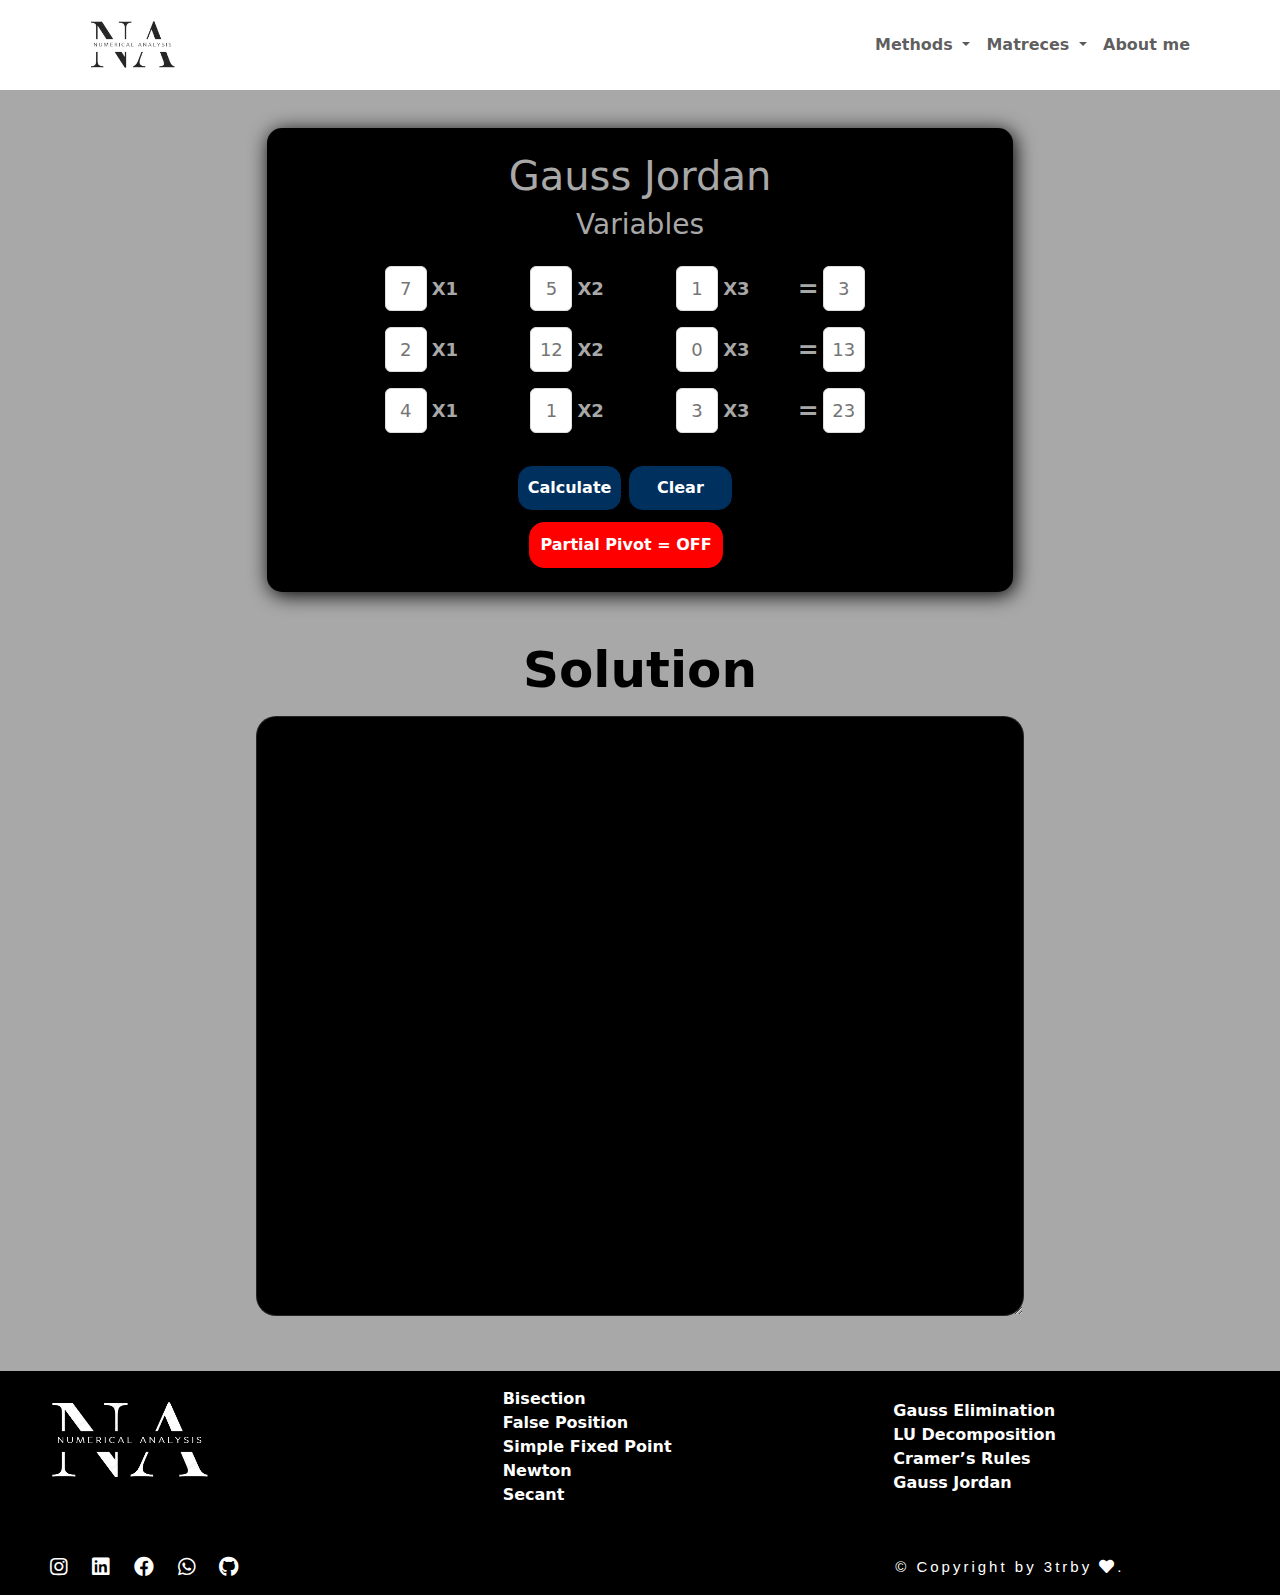
<file: gaussJordan.html>
<!DOCTYPE html>
<html lang="en">

<head>
    <meta charset='utf-8'>
    <meta http-equiv='X-UA-Compatible' content='IE=edge'>
    <meta name='viewport' content='width=device-width, initial-scale=1'>
    <!-- favIcon -->
    <link rel="icon" href="imgs/logo(4).png" type="image/x-icon">
    <!-- main css link -->
    <link rel="stylesheet" href="css/style.css">
    <!-- icons link-->
    <link rel="stylesheet" href="css/all.css">
    <!-- bootstrap link -->
    <link rel="stylesheet" href="css/bootstrap.min.css">
    <!-- titel for page -->
    <title>Gauss Jordan</title>
</head>

<body>

   <!-- Navbar -->

   <nav class="navbar navbar-expand-lg navbar-light py-0" id="mainNav">
    <div class="nav container ">
      <a class="navbar-brand" href="index.html"><img src="imgs/logo (3).png" alt=""></a>
      <button class="navbar-toggler navbar-toggler-right" type="button" data-bs-toggle="collapse"
        data-bs-target="#navbarResponsive" aria-controls="navbarResponsive" aria-expanded="false"
        aria-label="Toggle navigation"><span class="navbar-toggler-icon"></span></button>
      <div class="collapse navbar-collapse" id="navbarResponsive">
        <ul class="navbar-nav ms-auto my-2 my-lg-0 fw-bold">
          <li class="nav-item dropdown">
            <a class="nav-link dropdown-toggle" href="#" role="button" data-bs-toggle="dropdown" aria-expanded="false">
              Methods
            </a>
            <ul class="dropdown-menu">
              <li><a class="dropdown-item " href="Bisection.html">Bisection</a></li>
              <li>
                <hr class="dropdown-divider">
              </li>
              <li><a class="dropdown-item" href="False Position.html">False Position</a></li>
              <li>
                <hr class="dropdown-divider">
              </li>
              <li><a class="dropdown-item" href="fixed point .html">Simple Fixed Point</a></li>
              <li>
                <hr class="dropdown-divider">
              </li>
              <li><a class="dropdown-item" href="Newton.html">Newton</a></li>
              <li>
                <hr class="dropdown-divider">
              </li>
              <li><a class="dropdown-item" href="Secant Method.html">Secant</a></li>
            </ul>
          </li>
          <li class="nav-item dropdown">
            <a class="nav-link dropdown-toggle" href="#" role="button" data-bs-toggle="dropdown" aria-expanded="false">
              Matreces
            </a>
            <ul class="dropdown-menu">
              <li><a class="dropdown-item " href="gaussian-elimination.html">Gauss Elimination</a></li>
              <li>
                <hr class="dropdown-divider">
              </li>
              <li><a class="dropdown-item" href="gaussJordan.html">Gauss Jordan</a></li>
              <li>
                <hr class="dropdown-divider">
              </li>
              <li><a class="dropdown-item" href="LUdecomposition.html">Lu Decomposition</a></li>
              <li>
                <hr class="dropdown-divider">
              </li>
              <li><a class="dropdown-item" href="cramer.html">Cramer</a></li>
            </ul>
          </li>
          <li class="nav-item"><a class="nav-link" href="me.html">About me</a></li>
        </ul>
      </div>
    </div>
  </nav>

    <!-- input values section -->

    <section class="bisectionSec pb-5" id="container">
        <div class="col-md-7 p-4  bimethod bg-black m-auto text-center">
            <h1>Gauss Jordan</h1>
            <h3>Variables</h3>
            <div class="biform mt-4 m-auto">
                <form id="master">
                    <div class="row  mb-3 row-cols-md-4 align-items-center">
                        <div class="col ginput">
                            <input id="a00" class="" placeholder="7">
                            <label>X1</label>
                        </div>
                        <div class="col ginput">
                            <input id="a01" class="" placeholder="5">
                            <label>X2</label>
                        </div>
                        <div class="col ginput">
                            <input id="a02" class="" placeholder="1">
                            <label>X3</label>
                        </div>
                        <div class="col ginput">
                            <div class="ediv d-flex  align-items-center">
                                <label>=</label>
                                <input id="a03" placeholder="3">
                            </div>
                        </div>
                    </div>
                    <div class="row  mb-3 row-cols-md-4 align-items-center">
                        <div class="col ginput">
                            <input id="a10" class="" placeholder="2">
                            <label>X1</label>

                        </div>
                        <div class="col ginput">
                            <input id="a11" class="" placeholder="12">
                            <label>X2</label>
                        </div>
                        <div class="col ginput">
                            <input id="a12" class="" placeholder="0">
                            <label>X3</label>
                        </div>
                        <div class="col ginput">
                            <div class="ediv d-flex  align-items-center">
                                <label>=</label>
                                <input id="a13" placeholder="13">
                            </div>
                        </div>
                    </div>
                    <div class="row  mb-3 row-cols-md-4 align-items-center">
                        <div class="col ginput">

                            <input id="a20" class="" placeholder="4">
                            <label>X1</label>
                        </div>
                        <div class="col ginput">
                            <input id="a21" class="" placeholder="1">
                            <label>X2</label>

                        </div>
                        <div class="col ginput">
                            <input id="a22" class="" placeholder="3">
                            <label>X3</label>

                        </div>
                        <div class="col ginput">
                            <div class="ediv d-flex  align-items-center">
                                <label>=</label>
                                <input id="a23" placeholder="23">
                            </div>
                        </div>
                    </div>
                </form>
                <div id="masterMethod" class="formBtn pt-3">
                    <button onclick="setup(3)" id="gaussJordanBtn" class="button">Calculate</button>
                    <button value="Clear" id="clear">Clear</button>
                </div>
                <button id="partialBtn" onclick="partial()" class="btnn">Partial Pivot = OFF</button>
            </div>
        </div>
    </section>

    <!-- print result section -->

    <section class="tablesec  pb-5 m-auto fw-bold  ">
        <h1 class="solution text-black text-center mb-3" >Solution</h1>
        <textarea disabled id="resultText" class="soldiv bg-black "></textarea>
    </section>

    <!-- footer -->

    <footer class="footer ">
        <div class="row m-0 fw-bold ">
            <div class="col ">
                <a href="index.html"><img src="imgs/logo(4).png" class="NAimg "></a>
            </div>
            <div class="col-8">
                <div class="row m-0 align-items-center">
                    <div class="col p-3 ms-5">
                        <p class="desc">
                            <a href="Bisection.html">Bisection</a><br>
                            <a href="False Position.html">False Position</a><br>
                            <a href="fixed point .html">Simple Fixed Point</a><br>
                            <a href="Newton.html">Newton</a><br>
                            <a href="Secant Method.html">Secant</a>
                        </p>
                    </div>
                    <div class="col p-3">
                        <p class="desc">
                            <a href="gaussian-elimination.html">Gauss Elimination</a><br>
                            <a href="LUdecomposition.html">LU Decomposition</a><br>
                            <a href="cramer.html">Cramer’s Rules</a><br>
                            <a href="gaussJordan.html">Gauss Jordan</a><br>
                        </p>
                    </div>

                </div>
            </div>
        </div>
    </footer>

<!-- copyright  -->

<div class="footer-section">
    <div class="container2">
      <div class="all-footer">

        <div class="footer-copyright row m-0 align-items-center justify-content-evenly">
          
          <div class="col social-links">
            <a href="https://www.instagram.com/mahmoud66__?utm_source=qr"><i class="fab fa-instagram"></i></a>
            <a
              href="https://www.linkedin.com/in/mahmoud-alatrby-296777254?utm_source=share&utm_campaign=share_via&utm_content=profile&utm_medium=ios_app"><i
                class="fab fa-linkedin"></i></a>
            <a href="https://www.facebook.com/malatrbi.uwk?mibextid=LQQJ4d"><i class="fab fa-facebook"></i></a>
            <a href="https://wa.me/message/YWHLDTZZXFK3M1?src=qr"><i class="fab fa-whatsapp"></i></a>
            <a href="https://github.com/mahmoudalatrbi"><i class="fab fa-github"></i></a>
          </div>

          <div class="col copyright">

            © Copyright by

            <a href="tel:01069555970">
              3trby <i class="fa fa-heart"></i>.
            </a>

          </div>
        </div>
      </div>
    </div>
  </div>

    <!-- scripts links -->

    <script src="js/bootstrap.bundle.min.js"></script>
    <script src="js/jquery-3.6.4.min.js"></script>
    <script src="math.js"></script>
    <script src="js/main.js"></script>

</body>

</html>
</file>
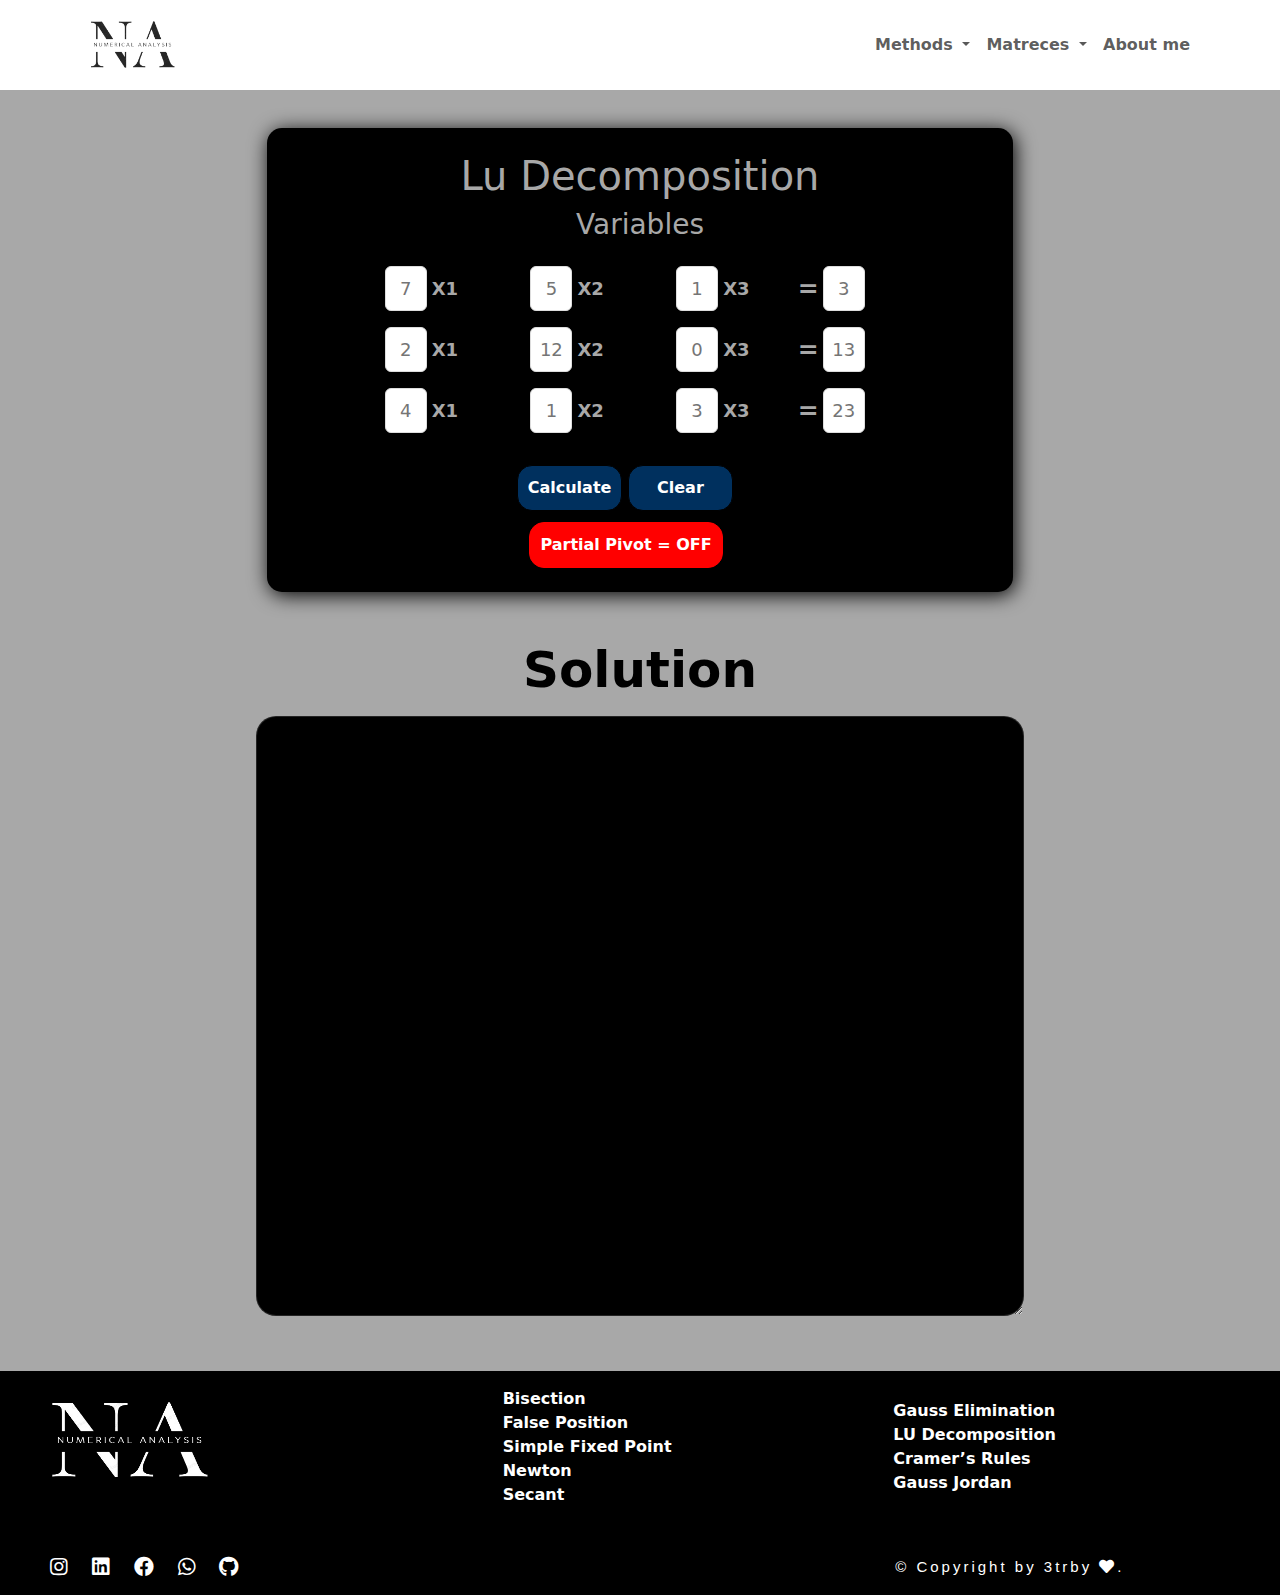
<file: LUdecomposition.html>
<!DOCTYPE html>
<html lang="en">

<head>
    <meta charset='utf-8'>
    <meta http-equiv='X-UA-Compatible' content='IE=edge'>
    <meta name='viewport' content='width=device-width, initial-scale=1'>
    <!-- favIcon -->
    <link rel="icon" href="imgs/logo(4).png" type="image/x-icon">
    <!-- main css link -->
    <link rel="stylesheet" href="css/style.css">
    <!-- icons link-->
    <link rel="stylesheet" href="css/all.css">
    <!-- bootstrap link -->
    <link rel="stylesheet" href="css/bootstrap.min.css">
    <!-- titel for page -->
    <title>Lu Decomposition</title>
</head>


<body>

   <!-- Navbar -->

   <nav class="navbar navbar-expand-lg navbar-light py-0" id="mainNav">
    <div class="nav container ">
      <a class="navbar-brand" href="index.html"><img src="imgs/logo (3).png" alt=""></a>
      <button class="navbar-toggler navbar-toggler-right" type="button" data-bs-toggle="collapse"
        data-bs-target="#navbarResponsive" aria-controls="navbarResponsive" aria-expanded="false"
        aria-label="Toggle navigation"><span class="navbar-toggler-icon"></span></button>
      <div class="collapse navbar-collapse" id="navbarResponsive">
        <ul class="navbar-nav ms-auto my-2 my-lg-0 fw-bold">
          <li class="nav-item dropdown">
            <a class="nav-link dropdown-toggle" href="#" role="button" data-bs-toggle="dropdown" aria-expanded="false">
              Methods
            </a>
            <ul class="dropdown-menu">
              <li><a class="dropdown-item " href="Bisection.html">Bisection</a></li>
              <li>
                <hr class="dropdown-divider">
              </li>
              <li><a class="dropdown-item" href="False Position.html">False Position</a></li>
              <li>
                <hr class="dropdown-divider">
              </li>
              <li><a class="dropdown-item" href="fixed point .html">Simple Fixed Point</a></li>
              <li>
                <hr class="dropdown-divider">
              </li>
              <li><a class="dropdown-item" href="Newton.html">Newton</a></li>
              <li>
                <hr class="dropdown-divider">
              </li>
              <li><a class="dropdown-item" href="Secant Method.html">Secant</a></li>
            </ul>
          </li>
          <li class="nav-item dropdown">
            <a class="nav-link dropdown-toggle" href="#" role="button" data-bs-toggle="dropdown" aria-expanded="false">
              Matreces
            </a>
            <ul class="dropdown-menu">
              <li><a class="dropdown-item " href="gaussian-elimination.html">Gauss Elimination</a></li>
              <li>
                <hr class="dropdown-divider">
              </li>
              <li><a class="dropdown-item" href="gaussJordan.html">Gauss Jordan</a></li>
              <li>
                <hr class="dropdown-divider">
              </li>
              <li><a class="dropdown-item" href="LUdecomposition.html">Lu Decomposition</a></li>
              <li>
                <hr class="dropdown-divider">
              </li>
              <li><a class="dropdown-item" href="cramer.html">Cramer</a></li>
            </ul>
          </li>
          <li class="nav-item"><a class="nav-link" href="me.html">About me</a></li>
        </ul>
      </div>
    </div>
  </nav>

    <!-- input values section -->

    <section class="bisectionSec pb-5" id="container">
        <div class="col-md-7 p-4  bimethod bg-black m-auto text-center">
            <h1>Lu Decomposition</h1>
            <h3>Variables</h3>
            <div class="biform mt-4 m-auto">
                <form id="master">

                    <div class="row  mb-3 row-cols-md-4 align-items-center">

                        <div class="col ginput">
                            <input id="a00" class="" placeholder="7">
                            <label>X1</label>
                        </div>
                        <div class="col ginput">

                            <input id="a01" class="" placeholder="5">
                            <label>X2</label>
                        </div>
                        <div class="col ginput">
                            <input id="a02" class="" placeholder="1">
                            <label>X3</label>
                        </div>
                        <div class="col ginput">
                            <div class="ediv d-flex  align-items-center">
                                <label>=</label>
                                <input id="a03" placeholder="3">
                            </div>
                        </div>
                    </div>
                    <div class="row  mb-3 row-cols-md-4 align-items-center">
                        <div class="col ginput">
                            <input id="a10" class="" placeholder="2">
                            <label>X1</label>

                        </div>
                        <div class="col ginput">
                            <input id="a11" class="" placeholder="12">
                            <label>X2</label>
                        </div>
                        <div class="col ginput">
                            <input id="a12" class="" placeholder="0">
                            <label>X3</label>
                        </div>
                        <div class="col ginput">
                            <div class="ediv d-flex  align-items-center">
                                <label>=</label>
                                <input id="a13" placeholder="13">
                            </div>
                        </div>
                    </div>
                    <div class="row  mb-3 row-cols-md-4 align-items-center">
                        <div class="col ginput">

                            <input id="a20" class="" placeholder="4">
                            <label>X1</label>
                        </div>
                        <div class="col ginput">
                            <input id="a21" class="" placeholder="1">
                            <label>X2</label>

                        </div>
                        <div class="col ginput">
                            <input id="a22" class="" placeholder="3">
                            <label>X3</label>

                        </div>
                        <div class="col ginput">
                            <div class="ediv d-flex  align-items-center">
                                <label>=</label>
                                <input id="a23" placeholder="23">
                            </div>

                        </div>
                    </div>
                </form>
                <div id="masterMethod" class="formBtn pt-3">
                    <button onclick="setup(1)" class="button">Calculate</button>
                    <button value="Clear" id="clear">Clear</button>
                </div>
                <button id="partialBtn" onclick="partial()" class="btnn">Partial Pivot = OFF</button>
            </div>
    </section>

    <!-- print result section -->

    <section class="tablesec  pb-5 m-auto fw-bold  ">
        <h1 class="solution text-black text-center mb-3" >Solution</h1>
        <textarea disabled id="resultText" class="soldiv bg-black "></textarea>
    </section>

    <!-- footer -->

    <footer class="footer ">
        <div class="row m-0 fw-bold ">
            <div class="col ">
                <a href="index.html"><img src="imgs/logo(4).png" class="NAimg "></a>
            </div>
            <div class="col-8">
                <div class="row m-0 align-items-center">
                    <div class="col p-3 ms-5">
                        <p class="desc">
                            <a href="Bisection.html">Bisection</a><br>
                            <a href="False Position.html">False Position</a><br>
                            <a href="fixed point .html">Simple Fixed Point</a><br>
                            <a href="Newton.html">Newton</a><br>
                            <a href="Secant Method.html">Secant</a>
                        </p>
                    </div>
                    <div class="col p-3">
                        <p class="desc">
                            <a href="gaussian-elimination.html">Gauss Elimination</a><br>
                            <a href="LUdecomposition.html">LU Decomposition</a><br>
                            <a href="cramer.html">Cramer’s Rules</a><br>
                            <a href="gaussJordan.html">Gauss Jordan</a><br>
                        </p>
                    </div>

                </div>
            </div>
        </div>
    </footer>

<!-- copyright  -->

<div class="footer-section">
    <div class="container2">
      <div class="all-footer">

        <div class="footer-copyright row m-0 align-items-center justify-content-evenly">
          
          <div class="col social-links">
            <a href="https://www.instagram.com/mahmoud66__?utm_source=qr"><i class="fab fa-instagram"></i></a>
            <a
              href="https://www.linkedin.com/in/mahmoud-alatrby-296777254?utm_source=share&utm_campaign=share_via&utm_content=profile&utm_medium=ios_app"><i
                class="fab fa-linkedin"></i></a>
            <a href="https://www.facebook.com/malatrbi.uwk?mibextid=LQQJ4d"><i class="fab fa-facebook"></i></a>
            <a href="https://wa.me/message/YWHLDTZZXFK3M1?src=qr"><i class="fab fa-whatsapp"></i></a>
            <a href="https://github.com/mahmoudalatrbi"><i class="fab fa-github"></i></a>
          </div>

          <div class="col copyright">

            © Copyright by

            <a href="tel:01069555970">
              3trby <i class="fa fa-heart"></i>.
            </a>

          </div>
        </div>
      </div>
    </div>
  </div>

    <!-- scripts links -->

    <script src="js/bootstrap.bundle.min.js"></script>
    <script src="js/jquery-3.6.4.min.js"></script>
    <script src="math.js"></script>
    <script src="js/main.js"></script>
</body>

</html>
</file>
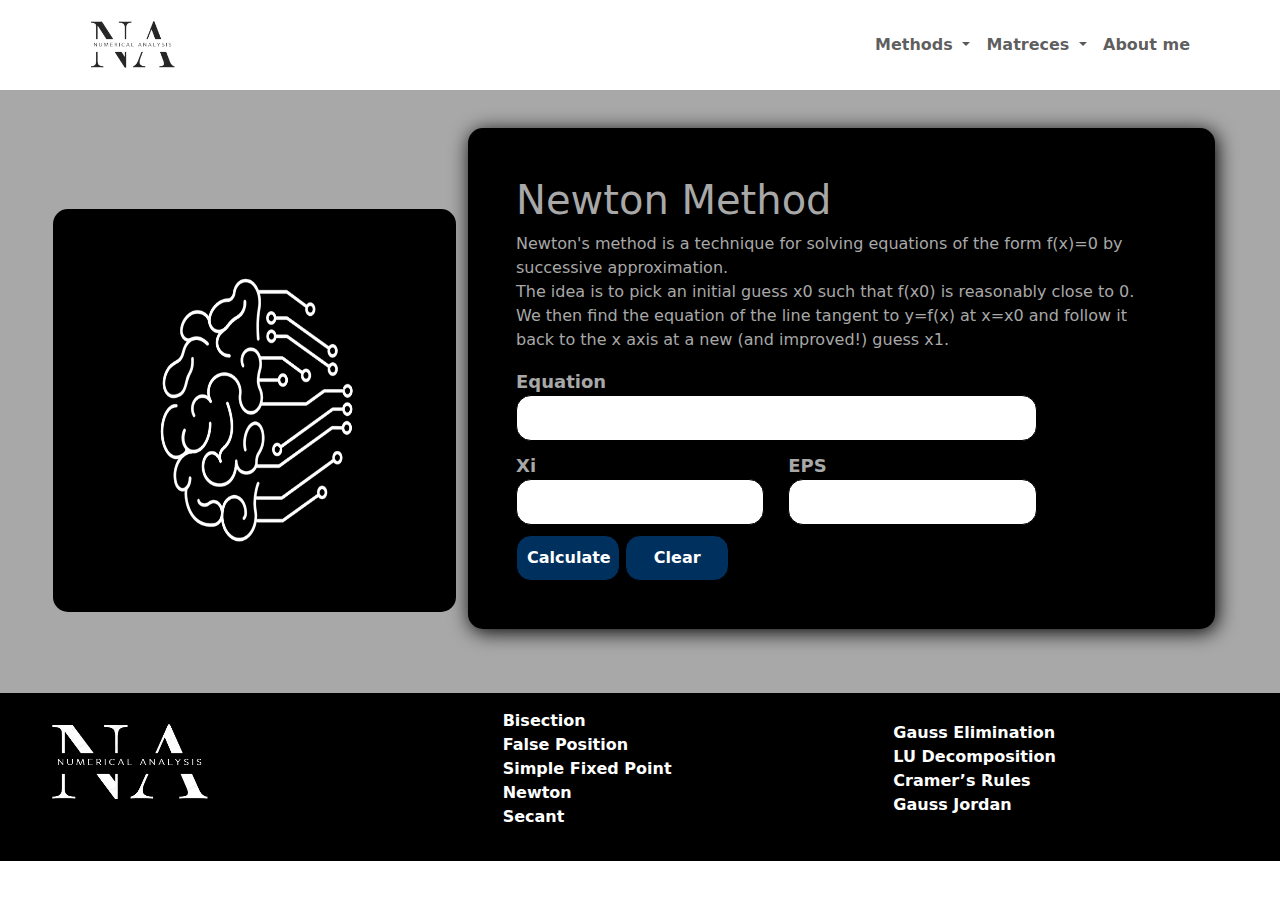
<file: Newton.html>
<!DOCTYPE html>
<html lang="en">

<head>
  <meta charset='utf-8'>
  <meta http-equiv='X-UA-Compatible' content='IE=edge'>
  <meta name='viewport' content='width=device-width, initial-scale=1'>
  <!-- favIcon -->
  <link rel="icon" href="imgs/logo(4).png" type="image/x-icon">
  <!-- main css link -->
  <link rel="stylesheet" href="css/style.css">
  <!-- icons link-->
  <link rel="stylesheet" href="css/all.css">
  <!-- bootstrap link -->
  <link rel="stylesheet" href="css/bootstrap.min.css">
  <!-- titel for page -->
  <title>Newton</title>

</head>

<body>

   <!-- Navbar -->

   <nav class="navbar navbar-expand-lg navbar-light py-0" id="mainNav">
    <div class="nav container ">
      <a class="navbar-brand" href="index.html"><img src="imgs/logo (3).png" alt=""></a>
      <button class="navbar-toggler navbar-toggler-right" type="button" data-bs-toggle="collapse"
        data-bs-target="#navbarResponsive" aria-controls="navbarResponsive" aria-expanded="false"
        aria-label="Toggle navigation"><span class="navbar-toggler-icon"></span></button>
      <div class="collapse navbar-collapse" id="navbarResponsive">
        <ul class="navbar-nav ms-auto my-2 my-lg-0 fw-bold">
          <li class="nav-item dropdown">
            <a class="nav-link dropdown-toggle" href="#" role="button" data-bs-toggle="dropdown" aria-expanded="false">
              Methods
            </a>
            <ul class="dropdown-menu">
              <li><a class="dropdown-item " href="Bisection.html">Bisection</a></li>
              <li>
                <hr class="dropdown-divider">
              </li>
              <li><a class="dropdown-item" href="False Position.html">False Position</a></li>
              <li>
                <hr class="dropdown-divider">
              </li>
              <li><a class="dropdown-item" href="fixed point .html">Simple Fixed Point</a></li>
              <li>
                <hr class="dropdown-divider">
              </li>
              <li><a class="dropdown-item" href="Newton.html">Newton</a></li>
              <li>
                <hr class="dropdown-divider">
              </li>
              <li><a class="dropdown-item" href="Secant Method.html">Secant</a></li>
            </ul>
          </li>
          <li class="nav-item dropdown">
            <a class="nav-link dropdown-toggle" href="#" role="button" data-bs-toggle="dropdown" aria-expanded="false">
              Matreces
            </a>
            <ul class="dropdown-menu">
              <li><a class="dropdown-item " href="gaussian-elimination.html">Gauss Elimination</a></li>
              <li>
                <hr class="dropdown-divider">
              </li>
              <li><a class="dropdown-item" href="gaussJordan.html">Gauss Jordan</a></li>
              <li>
                <hr class="dropdown-divider">
              </li>
              <li><a class="dropdown-item" href="LUdecomposition.html">Lu Decomposition</a></li>
              <li>
                <hr class="dropdown-divider">
              </li>
              <li><a class="dropdown-item" href="cramer.html">Cramer</a></li>
            </ul>
          </li>
          <li class="nav-item"><a class="nav-link" href="me.html">About me</a></li>
        </ul>
      </div>
    </div>
  </nav>

  <!-- input values section -->

  <section class="bisectionSec">
    <div class="row w-100  align-items-center justify-content-center ">
      <div class="col-sm-4">
        <img class="bran" src="imgs/brain2.gif">
      </div>
      <div class="col-md-7 p-5 bimethod bg-black justify-content-center">
        <h1>Newton Method
        </h1>
        <p>Newton's method is a technique for solving equations of the form f(x)=0 by successive approximation. <br>
          The idea is to pick an initial guess x0 such that f(x0) is reasonably close to 0. <br>
          We then find the equation of the line tangent to y=f(x) at x=x0 and follow it back to the x axis at a new (and
          improved!) guess x1.</p>
        <div class="biform">
          <form>
            <div class="einput">
              <label for="equation" class="equation">Equation</label>
              <input type="text" name="equation" id="equation" required>
            </div>
            <div class="row ">
              <div class="col fixedform">
                <label for="xl" id="label-xl">Xi</label>
                <input type="text" name="xi" id="xi" required>
              </div>
              <div class="col fixedform">
                <label for="xu" id="label-xu">EPS</label>
                <input type="text" name="esp" id="esp" required>
              </div>
              <br>
              <div class="formBtn">
                <button value="calculate" id="btn"> Calculate</button>
                <button value="Clear" id="clear">Clear</button>
              </div>
            </div>
        </div>
      </div>
    </div>
  </section>

  <!-- print result section -->

  <section class="tablesec text-center " id="middle">
    <div class="w-75 h-50 m-auto">
      <table class="table">
        <tr>
          <th>i</th>
          <th>xi</th>
          <th>f(xi)</th>
          <th>fDash(xu)</th>
          <th>error</th>
        </tr>
        <tr>
          <td>1</td>
          <td></td>
          <td></td>
          <td></td>
          <td></td>
          <td></td>

        </tr>
        <tr>
          <td>2</td>
          <td></td>
          <td></td>
          <td></td>
          <td></td>
          <td></td>
        </tr>
        <tr>
          <td>3</td>
          <td></td>
          <td></td>
          <td></td>
          <td></td>
          <td></td>
        </tr>
        <tr>
          <td>4</td>
          <td></td>
          <td></td>
          <td></td>
          <td></td>
          <td></td>
        </tr>
        <tr>
          <td>5</td>
          <td></td>
          <td></td>
          <td></td>
          <td></td>
          <td></td>
        </tr>
        <tr>
          <td>6</td>
          <td></td>
          <td></td>
          <td></td>
          <td></td>
          <td></td>
        </tr>
        <tr>
          <td>7</td>
          <td></td>
          <td></td>
          <td></td>
          <td></td>
          <td></td>
        </tr>
        <tr>
          <td>8</td>
          <td></td>
          <td></td>
          <td></td>
          <td></td>
          <td></td>
        </tr>
      </table>
    </div>
    <h3 class="the-root py-5 text-black m-auto">The Root = </h3>
  </section>

  <!-- footer -->

  <footer class="footer ">
    <div class="row m-0 fw-bold ">
      <div class="col ">
        <a href="index.html"><img src="imgs/logo(4).png" class="NAimg "></a>
      </div>
      <div class="col-8">
        <div class="row m-0 align-items-center">
          <div class="col p-3 ms-5">
            <p class="desc">
              <a href="Bisection.html">Bisection</a><br>
              <a href="False Position.html">False Position</a><br>
              <a href="fixed point .html">Simple Fixed Point</a><br>
              <a href="Newton.html">Newton</a><br>
              <a href="Secant Method.html">Secant</a>
            </p>
          </div>
          <div class="col p-3">
            <p class="desc">
              <a href="gaussian-elimination.html">Gauss Elimination</a><br>
              <a href="LUdecomposition.html">LU Decomposition</a><br>
              <a href="cramer.html">Cramer’s Rules</a><br>
              <a href="gaussJordan.html">Gauss Jordan</a><br>
            </p>
          </div>
        </div>
      </div>

    </div>
  </footer>

  <!-- scripts links -->

  <script src="js/bootstrap.bundle.min.js"></script>
  <script src='js/jquery-3.6.4.min.js'></script>
  <script src='Newton.js'></script>
  <script src='math.js'></script>

</body>

</html>
</file>
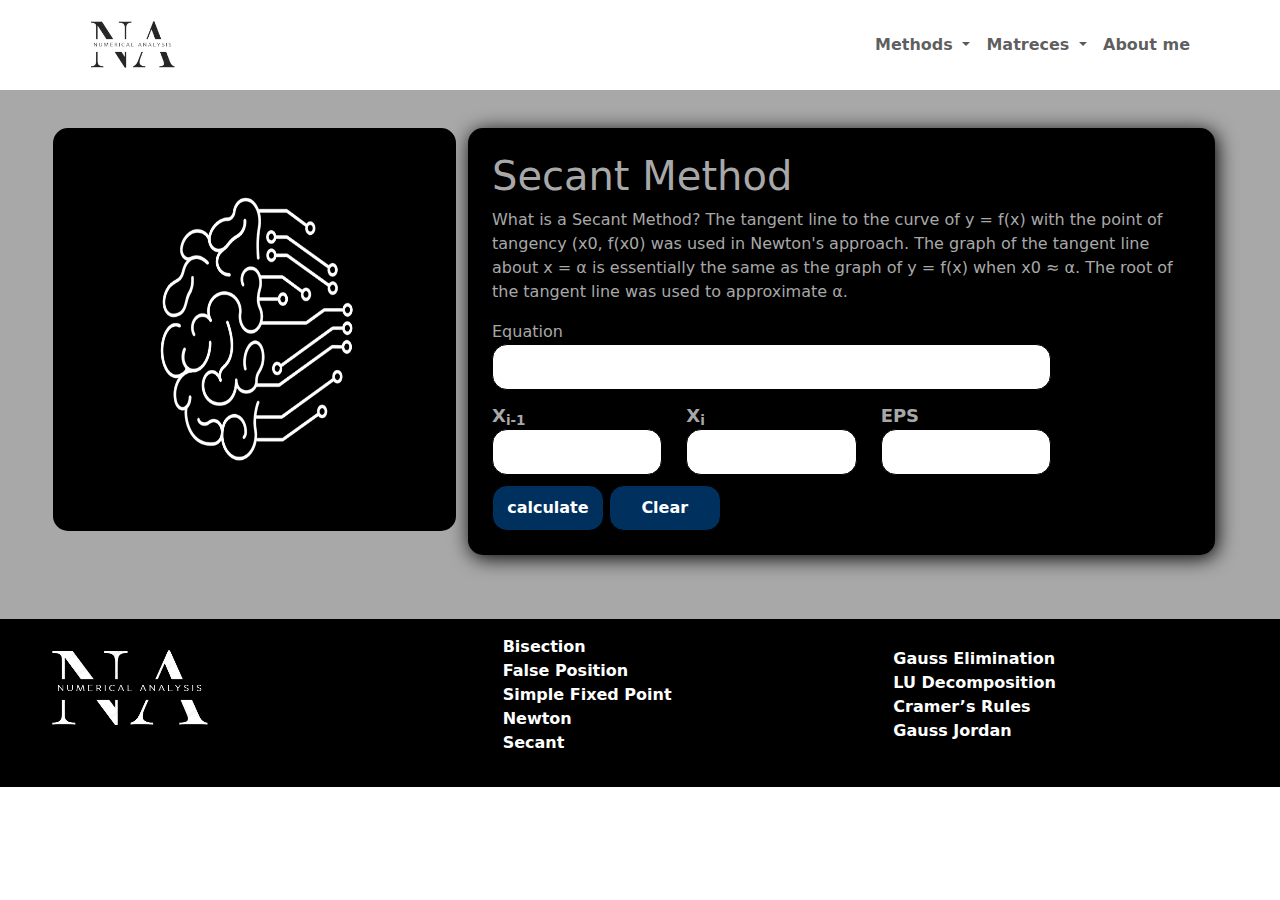
<file: Secant Method.html>
<!DOCTYPE html>
<html lang="en">
<head>
    <meta charset='utf-8'>
    <meta http-equiv='X-UA-Compatible' content='IE=edge'>
    <meta name='viewport' content='width=device-width, initial-scale=1'>
    <!-- favIcon -->
    <link rel="icon" href="imgs/logo(4).png" type="image/x-icon">
    <!-- main css link -->
    <link rel="stylesheet" href="css/style.css">
    <!-- icons link-->
    <link rel="stylesheet" href="css/all.css">
    <!-- bootstrap link -->
    <link rel="stylesheet" href="css/bootstrap.min.css">
    <!-- titel for page -->
    <title>Secant Method</title>

</head>

<body>

    <!-- Navbar -->

    <nav class="navbar navbar-expand-lg navbar-light py-0" id="mainNav">
        <div class="nav container ">
          <a class="navbar-brand" href="index.html"><img src="imgs/logo (3).png" alt=""></a>
          <button class="navbar-toggler navbar-toggler-right" type="button" data-bs-toggle="collapse"
            data-bs-target="#navbarResponsive" aria-controls="navbarResponsive" aria-expanded="false"
            aria-label="Toggle navigation"><span class="navbar-toggler-icon"></span></button>
          <div class="collapse navbar-collapse" id="navbarResponsive">
            <ul class="navbar-nav ms-auto my-2 my-lg-0 fw-bold">
              <li class="nav-item dropdown">
                <a class="nav-link dropdown-toggle" href="#" role="button" data-bs-toggle="dropdown" aria-expanded="false">
                  Methods
                </a>
                <ul class="dropdown-menu">
                  <li><a class="dropdown-item " href="Bisection.html">Bisection</a></li>
                  <li>
                    <hr class="dropdown-divider">
                  </li>
                  <li><a class="dropdown-item" href="False Position.html">False Position</a></li>
                  <li>
                    <hr class="dropdown-divider">
                  </li>
                  <li><a class="dropdown-item" href="fixed point .html">Simple Fixed Point</a></li>
                  <li>
                    <hr class="dropdown-divider">
                  </li>
                  <li><a class="dropdown-item" href="Newton.html">Newton</a></li>
                  <li>
                    <hr class="dropdown-divider">
                  </li>
                  <li><a class="dropdown-item" href="Secant Method.html">Secant</a></li>
                </ul>
              </li>
              <li class="nav-item dropdown">
                <a class="nav-link dropdown-toggle" href="#" role="button" data-bs-toggle="dropdown" aria-expanded="false">
                  Matreces
                </a>
                <ul class="dropdown-menu">
                  <li><a class="dropdown-item " href="gaussian-elimination.html">Gauss Elimination</a></li>
                  <li>
                    <hr class="dropdown-divider">
                  </li>
                  <li><a class="dropdown-item" href="gaussJordan.html">Gauss Jordan</a></li>
                  <li>
                    <hr class="dropdown-divider">
                  </li>
                  <li><a class="dropdown-item" href="LUdecomposition.html">Lu Decomposition</a></li>
                  <li>
                    <hr class="dropdown-divider">
                  </li>
                  <li><a class="dropdown-item" href="cramer.html">Cramer</a></li>
                </ul>
              </li>
              <li class="nav-item"><a class="nav-link" href="me.html">About me</a></li>
            </ul>
          </div>
        </div>
      </nav>
    

    <!-- input values section -->

    <section class="bisectionSec">
        <div class="row w-100 justify-content-center ">
            <div class="col-sm-4">
                <img class="bran" src="imgs/brain2.gif">
            </div>
            <div class="col-md-7 p-4 bimethod bg-black justify-content-center">
                <h1>Secant Method</h1>
                <p>What is a Secant Method? The tangent line to the curve of y = f(x) with the point of tangency (x0,
                    f(x0) was used in Newton's approach. The graph of the tangent line about x = α is essentially the
                    same as the graph of y = f(x) when x0 ≈ α. The root of the tangent line was used to approximate α.
                </p>
                <div class="biform">
                    <div class="einput">
                        <div for="equation" class="equation">Equation</div>
                        <input type="text" name="equation" id="equation" required>

                    </div>
                    <div class="row ">
                        <div class="col fixedform">
                            <label for="xl" id="label-xl">X<sub>i-1</sub></label>
                            <input type="text" name="xl" id="xl" required>

                        </div>
                        <div class="col fixedform">
                            <label for="xu" id="label-xu">X<sub>i</sub></label>
                            <input type="text" name="xu" id="xu" required>
                        </div>
                        <div class="col fixedform">
                            <label for="eps" id="label-eps">EPS</label>
                            <input type="text" name="esp" id="esp" required>
                        </div>
                        <br>
                        <div class="formBtn">
                            <button value="calculate" id="btn">calculate</button>
                            <button value="Clear" id="clear">Clear</button>
                        </div>
                    </div>
                </div>
            </div>
        </div>

    </section>

    <!-- print result section -->

    <section class="tablesec text-center " id="middle">
        <div class=" w-75 h-50 m-auto">
            <table class="table">
                <tr>
                    <th>i</th>
                    <th>X<sub>i-1</sub></th>
                    <th>f(X<sub>i-1</sub>)</th>
                    <th>X<sub>i</sub></th>
                    <th>f(x<sub>i</sub>)</th>
                    <th>error</th>
                </tr>
                <tr>
                    <td>1</td>
                    <td></td>
                    <td></td>
                    <td></td>
                    <td></td>
                    <td></td>

                </tr>
                <tr>
                    <td>2</td>
                    <td></td>
                    <td></td>
                    <td></td>
                    <td></td>
                    <td></td>
                </tr>
                <tr>
                    <td>3</td>
                    <td></td>
                    <td></td>
                    <td></td>
                    <td></td>
                    <td></td>
                </tr>
                <tr>
                    <td>4</td>
                    <td></td>
                    <td></td>
                    <td></td>
                    <td></td>
                    <td></td>
                </tr>
                <tr>
                    <td>5</td>
                    <td></td>
                    <td></td>
                    <td></td>
                    <td></td>
                    <td></td>
                </tr>
                <tr>
                    <td>6</td>
                    <td></td>
                    <td></td>
                    <td></td>
                    <td></td>
                    <td></td>
                </tr>
                <tr>
                    <td>7</td>
                    <td></td>
                    <td></td>
                    <td></td>
                    <td></td>
                    <td></td>
                </tr>
                <tr>
                    <td>8</td>
                    <td></td>
                    <td></td>
                    <td></td>
                    <td></td>
                    <td></td>
                </tr>
            </table>
        </div>
        <h3 class="the-root py-5 text-black m-auto">The Root = </h3>
    </section>

    <!-- footer -->

    <footer class="footer ">
        <div class="row m-0 fw-bold ">
            <div class="col ">
                <a href="index.html"><img src="imgs/logo(4).png" class="NAimg "></a>
            </div>
            <div class="col-8">
                <div class="row m-0 align-items-center">
                    <div class="col p-3 ms-5">
                        <p class="desc">
                            <a href="Bisection.html">Bisection</a><br>
                            <a href="False Position.html">False Position</a><br>
                            <a href="fixed point .html">Simple Fixed Point</a><br>
                            <a href="Newton.html">Newton</a><br>
                            <a href="Secant Method.html">Secant</a>
                        </p>
                    </div>
                    <div class="col p-3">
                        <p class="desc">
                            <a href="gaussian-elimination.html">Gauss Elimination</a><br>
                            <a href="LUdecomposition.html">LU Decomposition</a><br>
                            <a href="cramer.html">Cramer’s Rules</a><br>
                            <a href="gaussJordan.html">Gauss Jordan</a><br>
                        </p>
                    </div>
                </div>
            </div>
        </div>
    </footer>
    <!-- scripts links -->
    <script src="js/bootstrap.bundle.min.js"></script>
    <script src='js/jquery-3.6.4.min.js'></script>
    <script src='Secant Method.js'></script>
</body>

</html>
</file>
<file: css/style.css>
body {
    font-family: "Montserrat", sans-serif;
}

.navbar {
    background-color: white;
    height: fit-content;
    z-index: 999;
}

.navbar-brand img {
    width: 100%;
    height: 80px;

}

.masthead {
    width: 100%;
    height: 100vh;
    background-image: url(../imgs/header.jpg);
    background-position: center;
    background-attachment: fixed;
    background-size: cover;
}

.layer {
    position: absolute;
    left: 0px;
    background-color: rgba(0, 0, 0, 0.762);

}
.myheader h1 {
    border-right: solid 3px #ffffff;
    white-space: nowrap;
    overflow: hidden;
    font-weight: bolder;
}

/* Animations */
.myheader h1 {
    animation: animated-text 4s steps(25, end) 1s normal both,
        animated-cursor 600ms steps(25, end) infinite;
    animation-iteration-count: infinite;
}

/* text animation */

@keyframes animated-text {
    from {
        width: 0;
    }

    to {
        width:600px;
    }
}

/* cursor animations */

@keyframes animated-cursor {
    from {
        border-right-color: #000000;
    }

    to {
        border-left-color: transparent;
    }
}

.title {
    font-size: 50px;
    color: white;
    opacity: 80%;
   
}

.link-card {
    text-decoration: none;
    color: #ffffff;
    font-weight: 500;
    font-size: 1.25rem;
}

.icons {
    width: 40px;
    height: 40px;
    font-size: 25px;
    border-radius: 20%;
    position: absolute;
    bottom: 95px;
    left: 40%;
    text-align: center;
    color: #000000;
    background-color: #ffffff;
    border: 2px solid #212529;
}

.card {
    background-color: #212529;
    width: 18rem;
    height: 7rem;
    cursor: pointer;
    transition: 1s;
}

.card:hover {
    transform: scale(1.05);
    box-shadow: 2px 3px 20px #00000075;
}

.NAimg {
    margin-left: 2%;
    width: 50%;
    height: 130px;
}

.footer {
    background-color: rgb(0, 0, 0);
}

.desc a {
    text-decoration: none;
    color: #ffffff;
}

.desc a:hover {
    color: #a8a8a8;
}

.footer-section {
    width: 100%;
    padding: 1% 0;
    background: #000000;
}



.footer-copyright {
    margin: auto;

}

.footer-copyright a {
    color: #ffffff;
    transition: 1s;
}

.footer-copyright a:hover {
    color: #a8a8a8;
}

.copyright {
    width: fit-content;
    font-size: 15px;
    color: #fff;
    margin-left: 35%;
    letter-spacing: 3px;
    font-family: Arial, Tahoma, sans-serif;
}
.copyright a{
    text-decoration: none;

}
.social-links{
    margin-left: 3%;
}
.social-links a {
    display: inline-block;
    color: #fff;
    font-size: 20px;
    margin-right: 5%;
    transition: 1s;
}

.social-links a:hover {
    color: #a8a8a8;
}


 
/* bisection page */
.bisectionSec {
    width: 100%;
    background-color: #a8a8a8;
    color: #a8a8a8;
    padding: 3% 0 0 0;
}

.bimethod {
    border-radius: 15px;
    box-shadow: 2px 3px 20px #000000;
    margin-bottom: 5%;
}

.biform {
    width: 80%;

}

.einput input {
    width: 100%;
    margin-bottom: 2%;
    outline: none;
}

.fixedform input {
    width: 100%;
    outline: none;
}

.ginput input {
    height: 45px;
    width: 42px;
    border-radius: 6px;
    outline: none;
    font-size: 1.125rem;
    text-align: center;
    border: 1px solid #ddd;
}

input {

    padding: 10px 5px;
    border: 1px solid #000000;
    border-radius: 15px;

}

label {
    font-size: 18px;
    font-weight: bold;
}

.ediv label {
    font-size: 25px;
    padding-right: 4px;
}

.formBtn {
    width: 100%;
    padding: 10px 30px 0 0;

}

.formBtn button{
    width: 20%;
    padding: 10px;
    border: 1px solid #000000;
    border-radius: 15px;
    background-color: #00305e;
    color: white;
    font-weight: bold;
    transition: 1s;
}

.formBtn button:hover {
    width: 25%;
    background-color: #00417d;
}

.bran{
    width: 100%;
    height: 403px;
    border-radius: 15px;
}

.tablesec {
    background-color: #a8a8a8;
    color: #a8a8a8;

}
.solution{
    font-size: 50px;
    font-weight: bold;

}
.table tr th {
    background-color: black;
    color: #a8a8a8;

}

.table td,
.table th {
    border: 2px solid #a8a8a8;
}

.soldiv {
    width: 60%;
    height: 600px;
    margin:0 20%;
    padding: 5%;
    border-radius: 20px;
    font-size: 25px;
    font-weight: bold;
    color: rgb(178, 178, 178);
}


/* about team page */

.cardSection{
    margin: auto;
    background-color: #a8a8a8;
} 
  
.profile-wrapper {
    width: 22rem;
    height: 28rem;
    margin-top: 2%;
    position: relative;
}

.profile {
    position: relative;
    width:100%;
    height: 400px;
    border-radius: 1rem;
    overflow: hidden;
    box-shadow: 0 5px 18px rgba(0, 0, 0, 0.6);
    cursor: pointer;
    transition: 0.5s;
}
 
.profile .profile-image {
    position: absolute;
    top: 0;
    left: 0;
    width: 100%;
    height: 100%;
    z-index: 2;
    background: var(--background);
    transition: .5s;
}

.profile-image img {
    height: 100%;
    width: 100%;
    object-fit: cover;
}

.profile:hover img {
    opacity: 0.4;
    transition: .5s;
}

.profile:hover .profile-image {
    transform: translateY(-107px);
    transition: all .9s;
}

.profile:hover .profile-bio {
    opacity: 0.9; 
}


.profile-name {
    position: absolute;
    bottom: 0;
    left: 0;
    z-index: 4;
    width: 100%;
    height: 27%;
    padding: 0.75rem 0.875rem;
    z-index: 1;
    color: #a8a8a8;
    background-color: #000000;
    text-align: left;
}

.profile:hover .profile-name {
    background-color: #000000;
}

.profile-name h2 {
    font-size: 20px;
    font-weight: bold;
    margin-bottom: 0.5rem;
}
.btnn{
    background-color: red;
    width: fit-content;
    margin-top: 2%;
    margin-right: 5%;
    padding: 10px;
    border: 1px solid red;
    border-radius: 15px;
    color: white;
    font-weight: bold;
}
</file>
